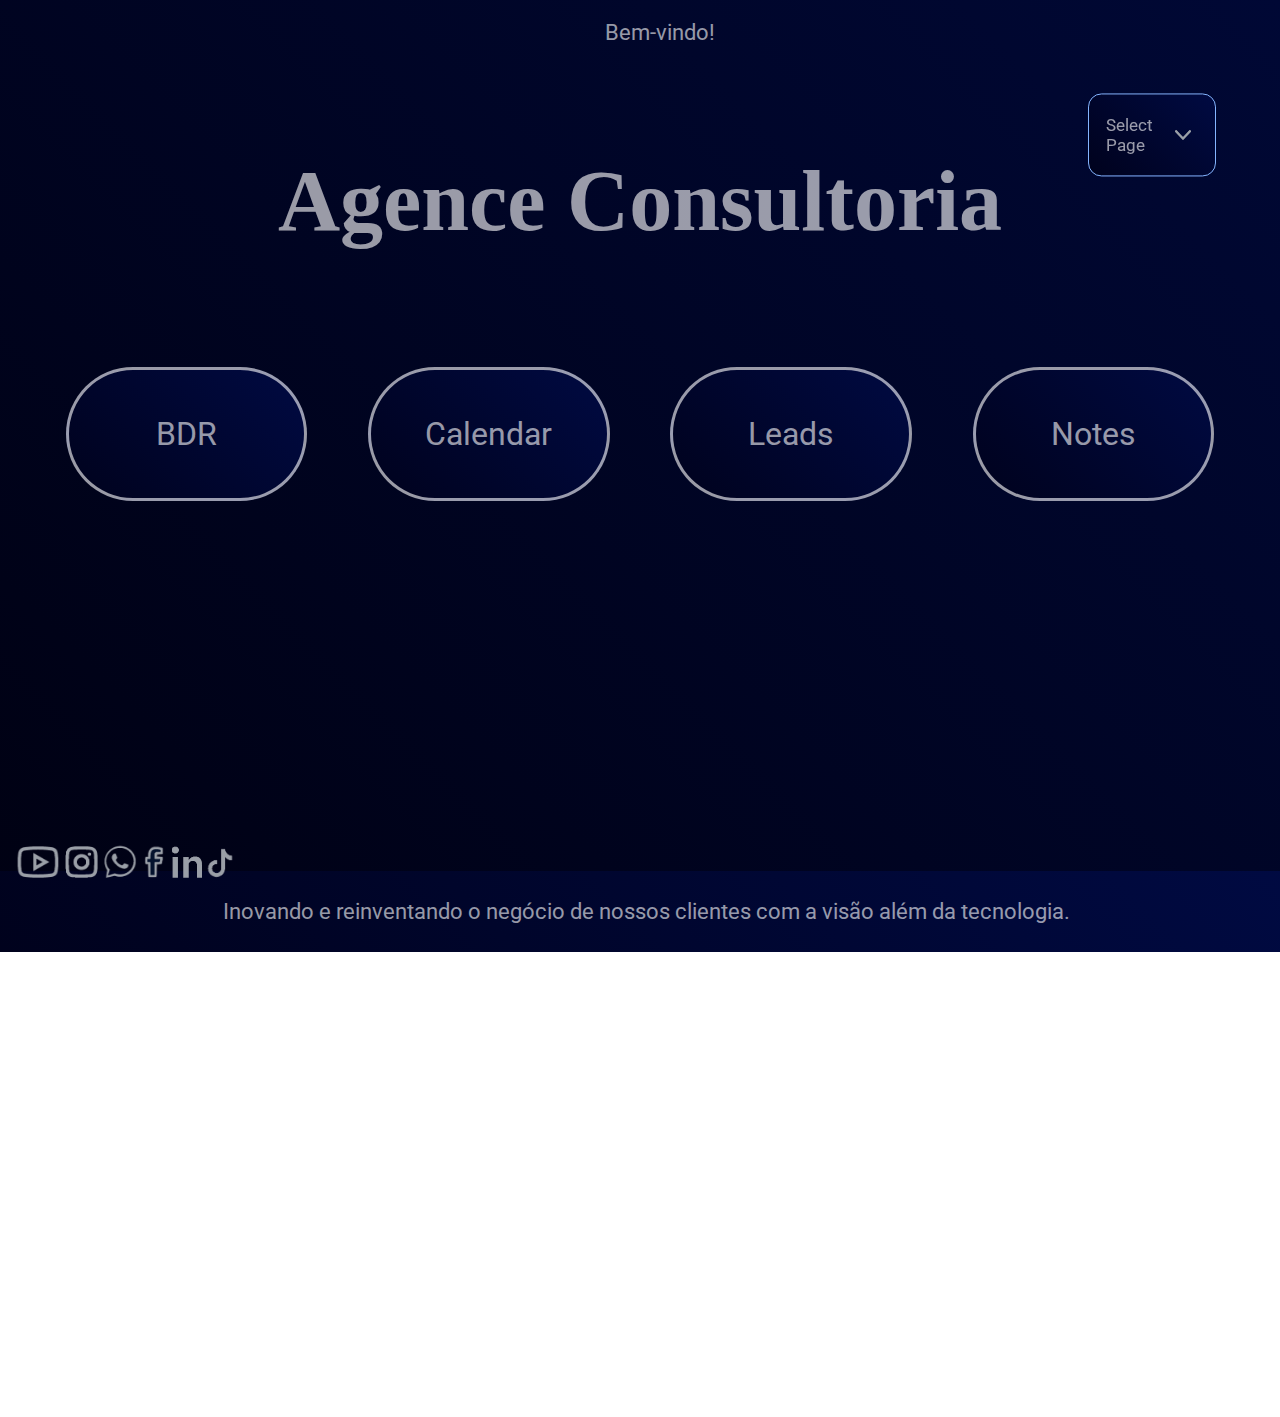
<file: index.html>
<!DOCTYPE html>
<html lang="pt-br">

<head>
    <meta charset="UTF-8">
    <meta name="viewport" content="width=device-width, initial-scale=1.0">
    <link rel="icon" type="image/png" href="images/tools2.png">
    <title>Homepage - Agence Tools</title>
    <link rel="stylesheet" href="styles.css">
</head>

<body>

    <a href="https://www.instagram.com/ismaelllbatista/" target=blank> <img src="images/socialmedia/instagram.png"
            alt="Link para Instagram" class="instragram-btn"> </a>

    <a href="https://whatsa.me/+5548991994246" target="_blank"> <img src="images/socialmedia/whatsapp.png"
            alt="Link para Whatsapp" class="whatsapp-btn"> </a>

    <a href="https://www.facebook.com/profile.php?id=100081798843855" target="_blank"> <img
            src="images/socialmedia/facebook.png" alt="Link para Facebook" class="facebook-btn"> </a>

    <a href="https://www.youtube.com/channel/UCjT3dFmoWU3i79MBWEt8fNg" target="_blank"> <img
            src="images/socialmedia/youtube.png" alt="Link para Youtube" class="youtube-btn"> </a>


    <a href="https://www.linkedin.com/in/ismael-batista-252509174/" target="_blank"> <img
            src="images/socialmedia/linkedin.png" alt="Link para Linkedin" class="linkedin-btn"> </a>


    <a href="https://www.tiktok.com/@ismaelllbatista" target="_blank"> <img src="images/socialmedia/tiktok.png"
            alt="Link para Tiktok" class="tiktok-btn"> </a>


    <div class="top-bar">
        Bem-vindo!
    </div>

    <header class="header">
        <p> Agence Consultoria </p>
        <h1></h1>
    </header>

    <section class="info-div">
        <button id="LinkedinBtn" class="feature-btn">BDR</button>
        <button id="calendarBtn" class="feature-btn">Calendar</button>
        <button id="textFormatterBtn" class="feature-btn">Leads</button>
        <button id="notesBtn" class="feature-btn">Notes</button>
    </section>

    <div class="hero">
        <div class="selector">
            <div id="selectField">
                <p id="selectText">Select Page </p>
                <img src="images/arrow.png" id="arrowIcon">

            </div>
            <ul id="list" class="hide">
                <li class="options" data-url="outboundtext/index.html">AutoFormat Text</li>
                <li class="options" data-url="googleads/googleads.html">Google Ads</li>
                <li class="options" data-url="textospadrao/standard.html">Standard Answers</li>
            </ul>
        </div>
    </div>

    <footer class="footer">
        <p>Inovando e reinventando o negócio de nossos clientes com a visão além da tecnologia.</p>
    </footer>

    <script src="script.js"></script>
</body>

</html>
</file>
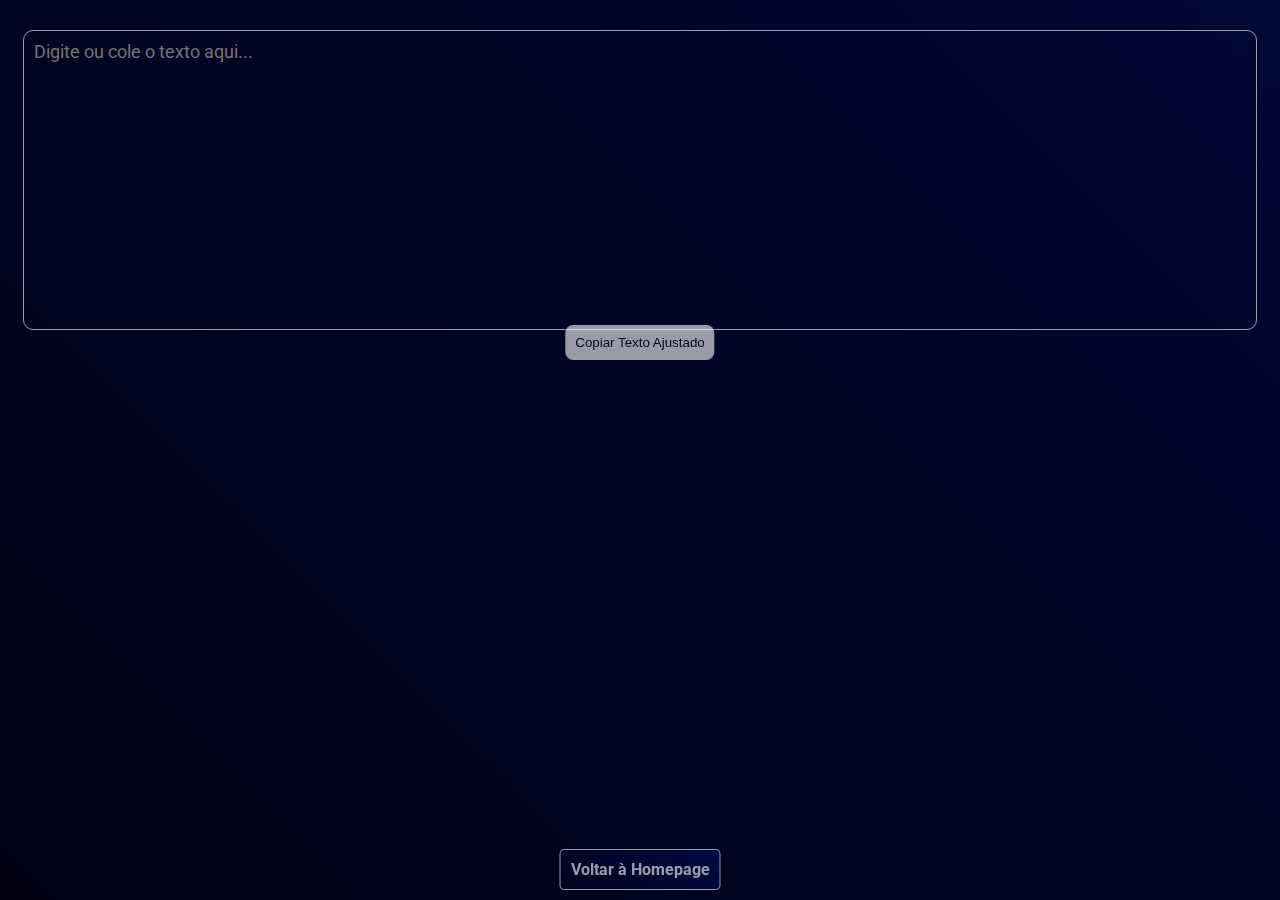
<file: autoformat/index.html>
<!DOCTYPE html>
<html lang="pt">

<head>
    <meta charset="UTF-8">
    <meta name="viewport" content="width=device-width, initial-scale=1.0">
    <title>Ajuste de Texto Automático</title>
    <link rel="icon" type="image/png" href="../images/text.png">
    <link rel="stylesheet" href="style.css">
</head>

<body>
    <!-- Botão para Voltar à Homepage, colocado no início para fácil posicionamento -->
    <a href="../index.html" class="btn-voltar">Voltar à Homepage</a>

    <textarea id="inputText" placeholder="Digite ou cole o texto aqui..."></textarea>
    <div id="adjustedText"></div>
    <button id="copyToClipboard">Copiar Texto Ajustado</button>

    <script src="script.js"></script>

</body>

</html>
</file>
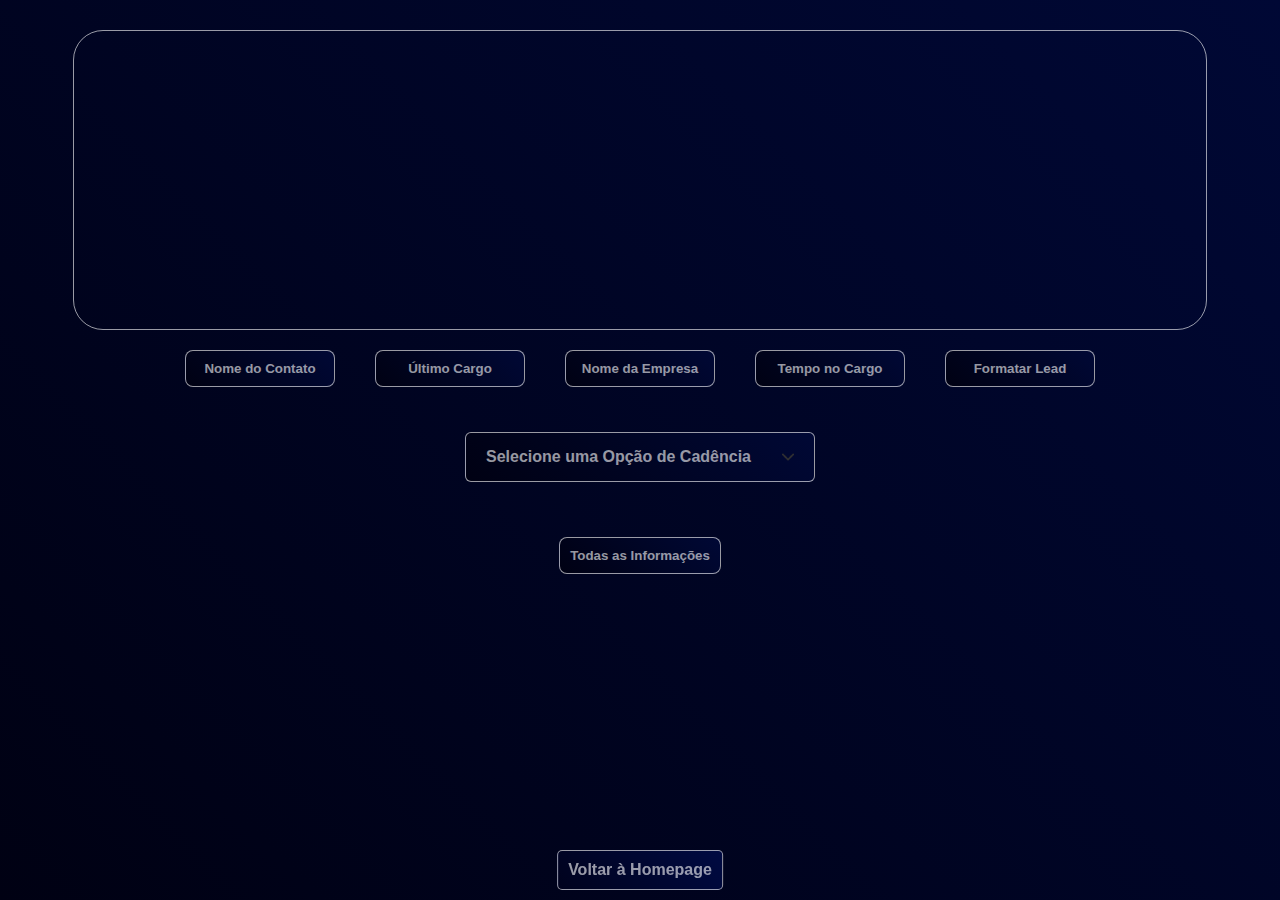
<file: bdr/index.html>
<!DOCTYPE html>
<html lang="pt-br">

<head>
    <meta charset="UTF-8">
    <title>BDR</title>
    <link rel="icon" type="image/png" href="../images/find_user.png">
    <link rel="stylesheet" href="style.css">
</head>

<body>

    <a href="../index.html" class="btn-voltar">Voltar à Homepage</a>

    <div id="conteudoPerfil">
        <textarea id="inputText" rows="20" cols="100"></textarea>
    </div>

    <div class="buttons-row">
        <button id="copiarNome" class="btn-adicionar">Nome do Contato</button>
        <button id="copiarCargo" class="btn-adicionar">Último Cargo</button>
        <button id="copiarEmpresa" class="btn-adicionar">Nome da Empresa</button>
        <button id="copiarDuracao" class="btn-adicionar">Tempo no Cargo</button>
        <button id="copiarLead" class="btn-adicionar">Formatar Lead</button>
    </div>

    <div class="hero">
        <div class="selector">
            <div id="selectField">
                <p id="selectText">Selecione uma Opção de Cadência</p>
                <img src="images/arrow.png" id="arrowIcon">
            </div>
            <ul id="list" class="hide">
                <li class="options">Carlos Flávio R&S</li>
                <li class="options">R&S</li>
                <li class="options">Lean</li>
                <li class="options">Fábrica</li>
                <li class="options">Outros</li>
            </ul>
        </div>
    </div>

    <div id="buttonsContainer" class="buttonsContainer hide">
        <div id="CFButtons" class="hide">
            <button id="copiarTextoRSConexaoCF">Conexão CF RS</button>
            <button id="copiarTextoRSCF1">E-mail 1 CF</button>
            <button id="copiarTextoRSCF2">E-mail 2 CF</button>
            <button id="copiarPedidoReuniaoRSCF">Pedido de Reunião CF</button>
            <button id="copiarFollowUp1RSCF">Follow Up 1 CF</button>
            <button id="copiarFollowUp2RSCF">Follow Up 2 CF</button>
        </div>
        <div id="RSButtons" class="hide">
            <button id="copiarTextoRSConexao">Conexão RS</button>
            <button id="copiarTextoRS1">E-mail 1</button>
            <button id="copiarTextoRS2">E-mail 2</button>
            <button id="copiarPedidoReuniaoRS">Pedido de Reunião</button>
            <button id="copiarFollowUp1RS">Follow Up 1</button>
            <button id="copiarFollowUp2RS">Follow Up 2</button>
        </div>
        <div id="LeanButtons" class="hide">
            <button id="copiarTextoLeanConexao">Conexão Lean</button>
            <button id="copiarTextoLean1">E-mail 1</button>
            <button id="copiarTextoLean2">E-mail 2</button>
            <button id="copiarPedidoReuniaoLean">Pedido de Reunião</button>
            <button id="copiarFollowUp1Lean">Follow Up 1</button>
            <button id="copiarFollowUp2Lean">Follow Up 2</button>
        </div>
        <div id="FabricaButtons" class="hide">
            <button id="copiarTextoFabricaConexao">Conexão Fábrica</button>
            <button id="copiarTextoFabrica1">E-mail 1</button>
            <button id="copiarTextoFabrica2">E-mail 2</button>
            <button id="copiarPedidoReuniaoFabrica">Pedido de Reunião</button>
            <button id="copiarFollowUp1">Follow Up 1</button>
            <button id="copiarFollowUp2">Follow Up 2</button>
        </div>
        <div id="OtherButtons" class="hide">
            <button id="copiarConfirmaçãoDeReunião">Confirmação De Reunião</button>
            <button id="copiarTextoPediuPortfólio">Pediu nosso Portfólio</button>
            <button id="copiarTextoMaterialApresentação">Material Apresentação</button>
            <button id="copiarTextoConectouPessoaAderente">Conectou Pessoa Aderente</button>
            <button id="copiarTextoSemInteresse">Sem Interesse</button>
            <button id="copiarComoPegaramMeuEmail">Como conseguiram meu E-mail?</button>
        </div>
    </div>

    <div class="container-botao">
        <button id="copiarTudo" class="btn-adicionar">Todas as Informações</button>
    </div>

    <div id="resultados">
        <p id="nomeContato"></p>
        <p id="ultimoCargo"></p>
        <p id="ultimaEmpresa"></p>
        <p id="duracaoExperiencia"></p>
    </div>


    <script src="script.js"></script>
</body>

</html>
</file>
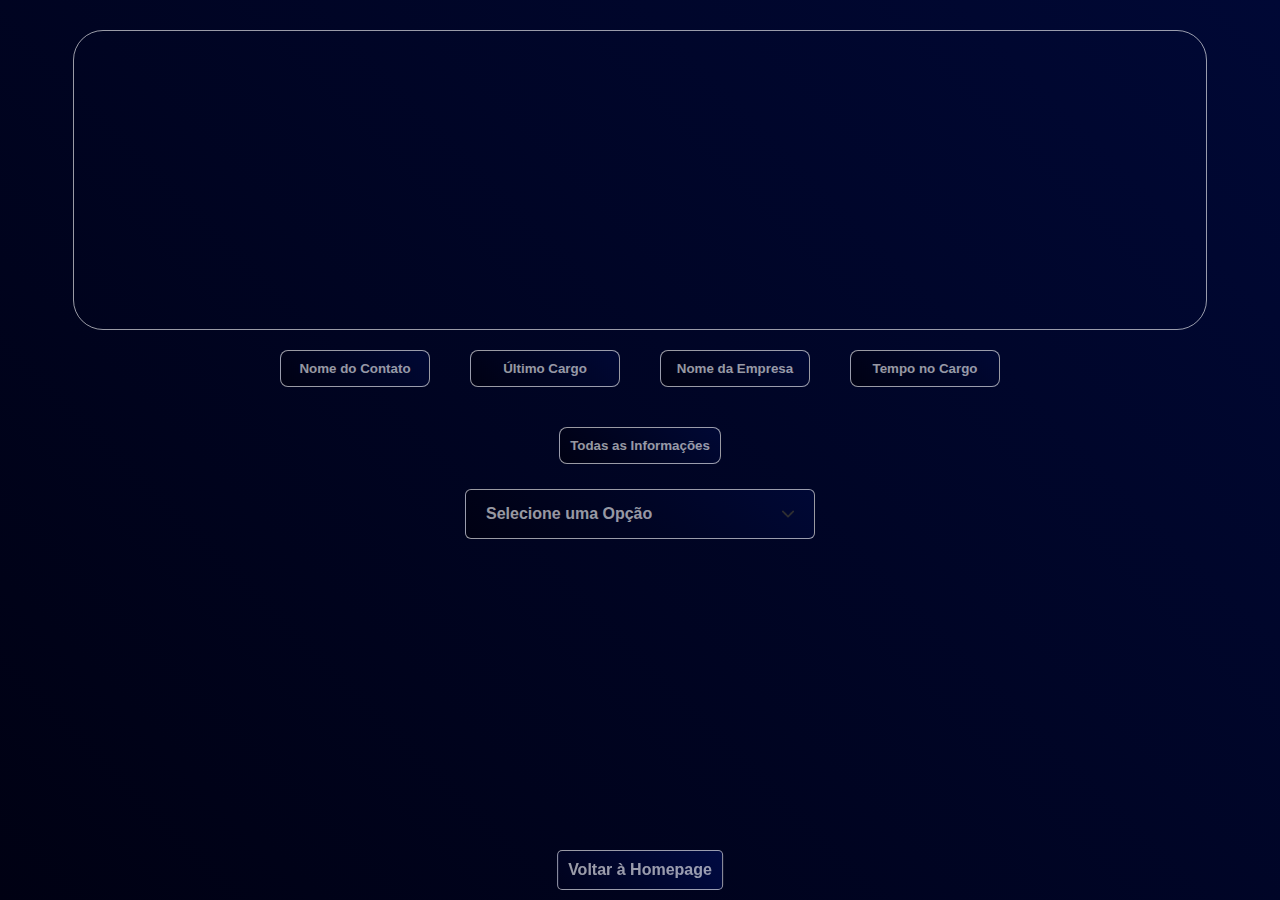
<file: linkedin/index.html>
<!DOCTYPE html>
<html lang="pt-br">

<head>
    <meta charset="UTF-8">
    <title>BDR</title>
    <link rel="icon" type="image/png" href="../images/find_user.png">
    <link rel="stylesheet" href="style.css">
</head>

<body>

    <a href="../index.html" class="btn-voltar">Voltar à Homepage</a>

    <div id="conteudoPerfil">
        <textarea id="inputText" rows="20" cols="100"></textarea>
    </div>

    <div class="buttons-row">
        <button id="copiarNome" class="btn-adicionar">Nome do Contato</button>
        <button id="copiarCargo" class="btn-adicionar">Último Cargo</button>
        <button id="copiarEmpresa" class="btn-adicionar">Nome da Empresa</button>
        <button id="copiarDuracao" class="btn-adicionar">Tempo no Cargo</button>
    </div>

    <div class="container-botao">
        <button id="copiarTudo" class="btn-adicionar">Todas as Informações</button>
    </div>

    <div id="resultados">
        <p id="nomeContato"></p>
        <p id="ultimoCargo"></p>
        <p id="ultimaEmpresa"></p>
        <p id="duracaoExperiencia"></p>
    </div>

    <div class="hero">
        <div class="selector">
            <div id="selectField">
                <p id="selectText">Selecione uma Opção</p>
                <img src="images/arrow.png" id="arrowIcon">
            </div>
            <ul id="list" class="hide">
                <li class="options">R&S</li>
                <li class="options">Lean</li>
                <li class="options">Fábrica</li>
            </ul>
        </div>
        <div id="buttonsContainer" class="buttonsContainer hide">
            <div id="RSButtons" class="hide">
                <button id="copiarTextoRSConexao">Conexão RS</button>
                <button id="copiarTextoRS1">E-mail 1</button>
                <button id="copiarTextoRS2">E-mail 2</button>
                <button id="copiarPedidoReuniaoRS">Pedido de Reunião</button>
                <button id="copiarFollowUp1RS">Follow Up 1</button>
                <button id="copiarFollowUp2RS">Follow Up 2</button>
            </div>
            <div id="LeanButtons" class="hide">
                <button id="copiarTextoLeanConexao">Conexão Lean</button>
                <button id="copiarTextoLean1">E-mail 1</button>
                <button id="copiarTextoLean2">E-mail 2</button>
                <button id="copiarPedidoReuniaoLean">Pedido de Reunião</button>
                <button id="copiarFollowUp1Lean">Follow Up 1</button>
                <button id="copiarFollowUp2Lean">Follow Up 2</button>
            </div>
            <div id="FabricaButtons" class="hide">
                <button id="copiarTextoFabricaConexao">Conexão Fábrica</button>
                <button id="copiarTextoFabrica1">E-mail 1</button>
                <button id="copiarTextoFabrica2">E-mail 2</button>
                <button id="copiarPedidoReuniaoFabrica">Pedido de Reunião</button>
                <button id="copiarFollowUp1">Follow Up 1</button>
                <button id="copiarFollowUp2">Follow Up 2</button>

            </div>
        </div>
    </div>

    <script src="script.js"></script>
</body>

</html>
</file>
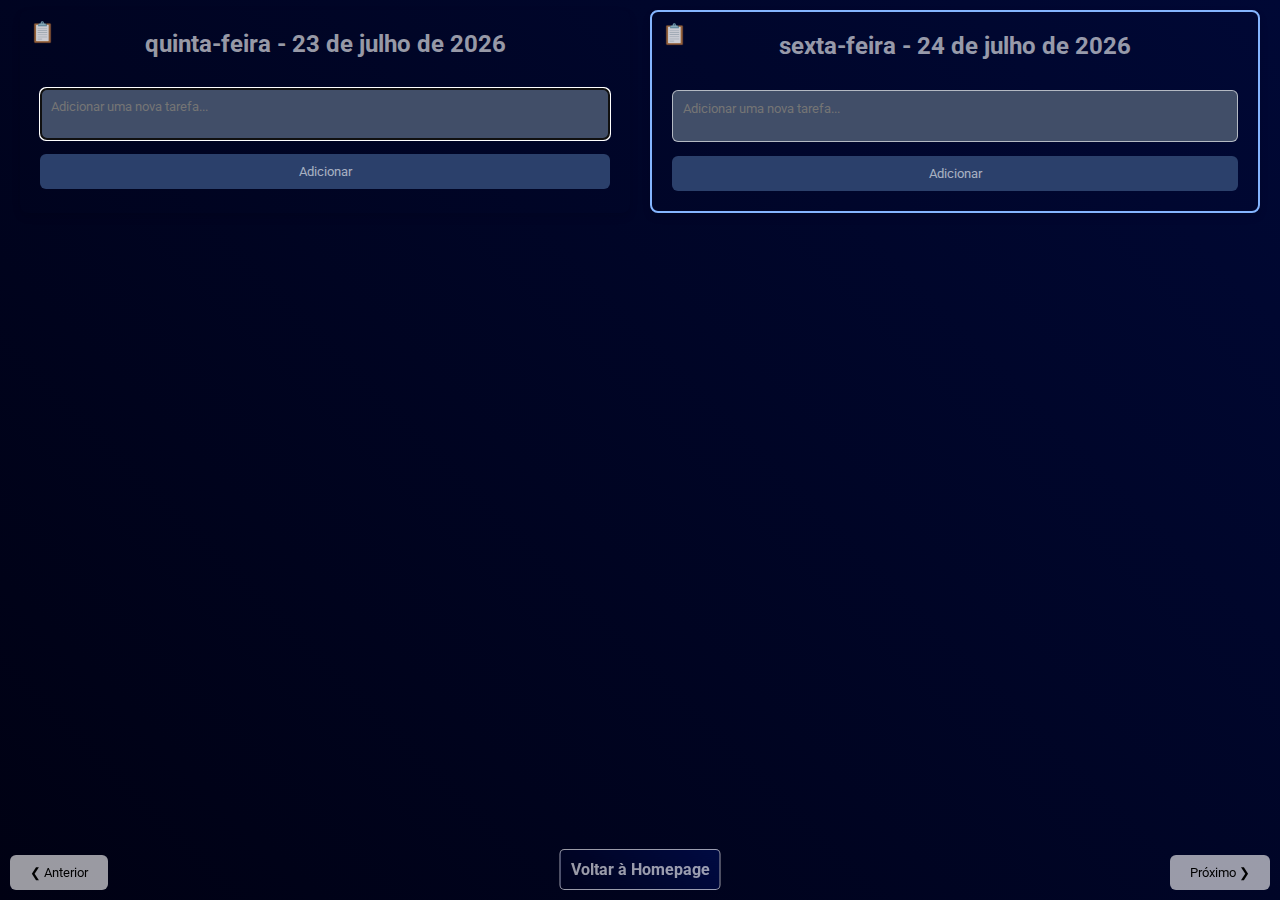
<file: calendar/calendario.html>
<!DOCTYPE html>
<html lang="pt-BR">

<head>
    <meta charset="UTF-8">
    <meta name="viewport" content="width=device-width, initial-scale=1.0">
    <title>Calendar</title>
    <link rel="icon" type="image/png" href="../images/calendar.png">
    <link rel="stylesheet" href="calendar.css">
    <script src="calendar.js" defer></script>
    <script src="drag-and-drop.js" defer></script>
</head>

<body>

    <!-- Botão para Voltar à Homepage, colocado no início para fácil posicionamento -->
    <a href="../index.html" class="btn-voltar">Voltar à Homepage</a>

    <div class="container">
        <!-- Estrutura do calendário -->
        <div id="calendario">
            <!-- Dia anterior -->
            <div class="dia" id="dia-anterior">
                <h2 id="data-anterior">Data Anterior</h2>
                <ul id="tarefas-anterior"></ul>
                <textarea id="entrada-anterior" placeholder="Adicionar uma nova tarefa..."></textarea>
                <button class="btn-adicionar" onclick="adicionarTarefa('anterior')">Adicionar</button>
            </div>
            <!-- Dia atual -->
            <div class="dia" id="dia-atual">
                <h2 id="data-atual">Data Atual</h2>
                <ul id="tarefas-atual"></ul>
                <textarea id="entrada-atual" placeholder="Adicionar uma nova tarefa..."></textarea>
                <button class="btn-adicionar" onclick="adicionarTarefa('atual')">Adicionar</button>
            </div>
        </div>


        <!-- Botões de navegação -->
        <button class="btn-navegacao" id="btn-anterior" onclick="navegar('anterior')">&#10094; Anterior</button>
        <button class="btn-navegacao" id="btn-proximo" onclick="navegar('proximo')">Próximo &#10095;</button>
    </div>
</body>

</html>
</file>
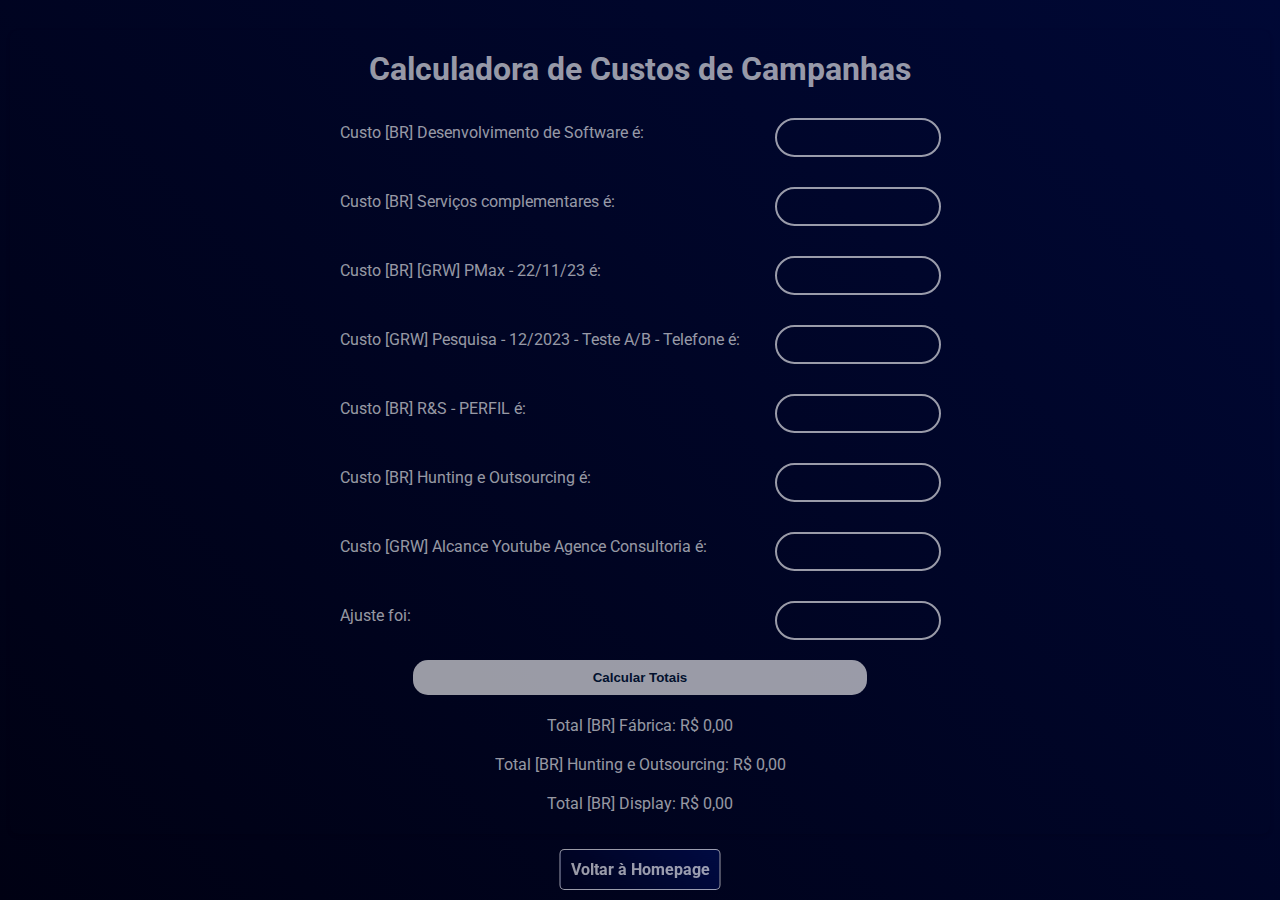
<file: googleads/googleads.html>
<!DOCTYPE html>
<html lang="pt">

<head>
    <meta charset="UTF-8">
    <title>Google Ads</title>
    <link rel="icon" type="image/png" href="../images/googleads.png">
    <link rel="stylesheet" href="style.css">
</head>

<body>

    <!-- Botão para Voltar à Homepage, colocado no início para fácil posicionamento -->
    <a href="../index.html" class="btn-voltar">Voltar à Homepage</a>

    <div class="container">
        <a href="https://docs.google.com/spreadsheets/d/1gtAfosi0rEHigy7fndS-m1ol2J6jogjL8iwak3apKKk/edit?usp=sharing"
            target="_blank" style="text-decoration: none; color: inherit;">
            <h1>Calculadora de Custos de Campanhas</h1>
        </a>
        <form id="form-custos">
            <!-- Campos de entrada -->
            <div class="input-group">
                <label for="BRSoftware">Custo [BR] Desenvolvimento de Software é:</label>
                <input type="text" id="BRSoftware">
            </div>
            <div class="input-group">
                <label for="BRComplementares">Custo [BR] Serviços complementares é:</label>
                <input type="text" id="BRComplementares">
            </div>
            <div class="input-group">
                <label for="BRPMax">Custo [BR] [GRW] PMax - 22/11/23 é:</label>
                <input type="text" id="BRPMax">
            </div>
            <div class="input-group">
                <label for="BRTelefone">Custo [GRW] Pesquisa - 12/2023 - Teste A/B - Telefone é:</label>
                <input type="text" id="BRTelefone">
            </div>
            <div class="input-group">
                <label for="BRRS">Custo [BR] R&S - PERFIL é:</label>
                <input type="text" id="BRRS">
            </div>
            <div class="input-group">
                <label for="BRHuntingOutsourcing">Custo [BR] Hunting e Outsourcing é:</label>
                <input type="text" id="BRHuntingOutsourcing">
            </div>
            <div class="input-group">
                <label for="BRAlcance">Custo [GRW] Alcance Youtube Agence Consultoria é:</label>
                <input type="text" id="BRAlcance">
            </div>
            <div class="input-group">
                <label for="Ajuste">Ajuste foi:</label>
                <input type="text" id="Ajuste">
            </div>
            <div class="botao-centralizado">
                <button type="button" onclick="calcularTotais()">Calcular Totais</button>
            </div>
        </form>
        <div id="resultados">
            <!-- Os resultados serão exibidos aqui -->
        </div>
    </div>
    <script src="script.js"></script>
</body>

</html>
</file>
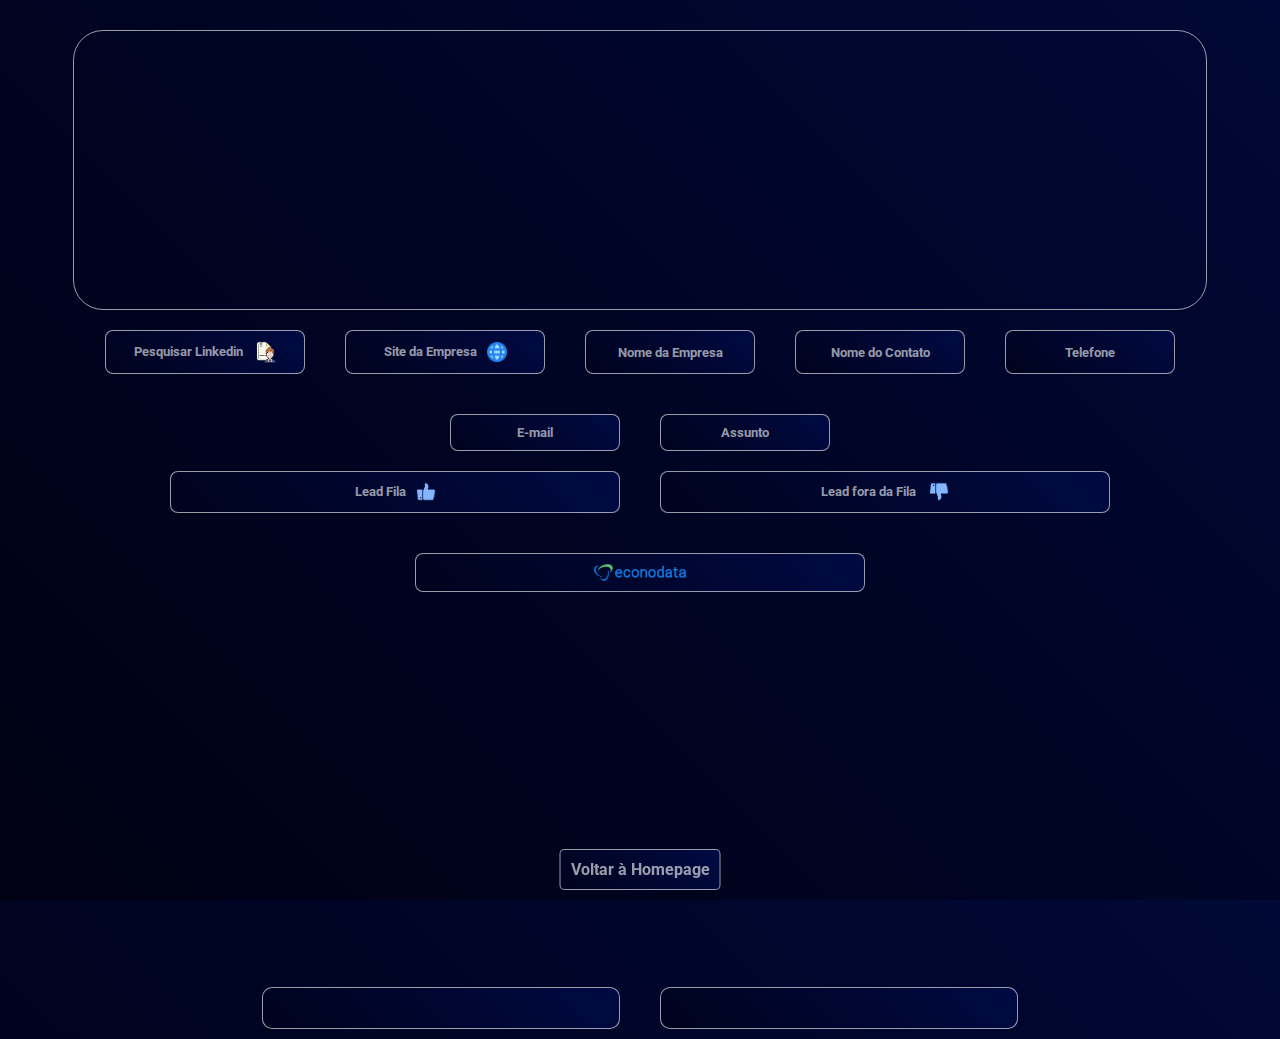
<file: leads/leads.html>
<!DOCTYPE html>
<html lang="pt-br">

<head>
    <meta charset="UTF-8">
    <title>Formatador de Leads</title>
    <link rel="icon" type="image/png" href="../images/client.png">
    <link rel="stylesheet" href="leads.css">
</head>

<body>
    <!-- Botão para Voltar à Homepage, colocado no início para fácil posicionamento -->
    <a href="../index.html" class="btn-voltar">Voltar à Homepage</a>

    <div class="container">
        <textarea id="inputText" class="textarea"></textarea>

        <div class="buttons-row">
            <button class="btn-adicionar2" onclick="PesquisarLinkedin()">Pesquisar Linkedin <img
                    src="../images/linkedin-profile.png" id="thumbs-up"></button>
            <button class="btn-adicionar2" onclick="SiteDaEmpresa()">Site da Empresa<img src="../images/web.png"
                    id="thumbs-up"></button>
            <button class="btn-adicionar" onclick="formatarEmpresa()">Nome da Empresa</button>
            <button class="btn-adicionar" onclick="formatarNome()">Nome do Contato</button>
            <button class="btn-adicionar" onclick="formatarTelefone()">Telefone</button>
            <button class="btn-adicionar" onclick="formatarEmail()">E-mail</button>
            <button class="btn-adicionar" onclick="formatarAssunto()">Assunto</button>

        </div>



        <div class="buttons-row">
            <button onclick="copiarTexto()" class="btn-adicionar3">Lead Fila<img src="../images/thumbs-up.png"
                    id="thumbs-up"></button>

            <button id="copiarTextoEspecial" class="btn-adicionar3">Lead fora da Fila <img
                    src="../images/thumbs-down.png" id="thumbs-down"></button>

            <button onclick="copiarInformacoesAdicionais()" class="btn-adicionar3"><img src="../images/econodata.png"
                    id="econodata"></button>

        </div>

        <!-- Container Principal para Informações Automáticas e Adicionais Lado a Lado -->
        <div class="info-principal">
            <div class="containerLeadAutomatico">
                <div id="resultado" class="resultado"></div>

            </div>


            <!-- Seção para Informações Adicionais -->
            <div class="info-adicional">
                <div id="informacoesAdicionais" class="containerLeadAutomatico">
                    <!-- Conteúdo das Informações Adicionais será inserido aqui -->
                </div>

            </div>
        </div>


        <!-- Container para Interesse e Origem do Lead -->
        <div class="info-container-duplo">
            <div id="interesseLead" class="info-div2"></div>
            <div id="origemLead" class="info-div2"></div>
        </div>
    </div>

    <script src="leads.js"></script>
</body>

</html>
</file>
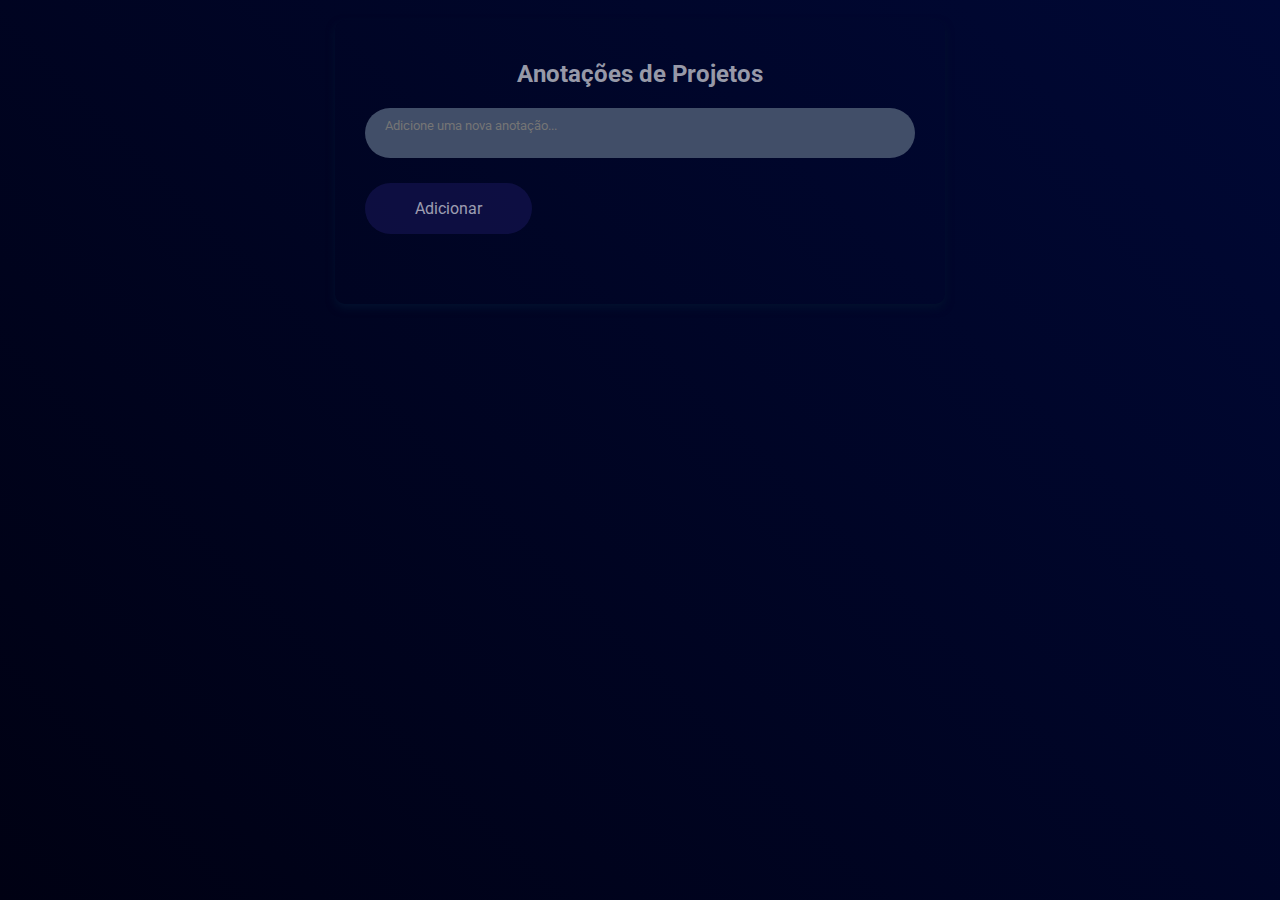
<file: notes/anotacoes-projetos.html>
<!DOCTYPE html>
<html lang="pt-BR">

<head>
    <meta charset="UTF-8">
    <meta name="viewport" content="width=device-width, initial-scale=1.0">
    <title>Anotações dos Projetos</title>
    <link rel="stylesheet" href="../calendar/calendar.css">
    <link rel="stylesheet" href="todo-list.css">
    <link rel="stylesheet" href="anotacoes-projetos.css"> <!-- Este deve ser o último -->
</head>

<body>

    <div class="bloco" id="anotacoes-projetos">
        <h2>Anotações de Projetos</h2> <textarea id="nova-anotacao"
            placeholder="Adicione uma nova anotação..."></textarea> <button
            id="btn-adicionar-anotacao">Adicionar</button>
        <ul id="lista-anotacoes"> <!-- Anotações dos projetos serão adicionadas aqui --> </ul>
    </div>
    <script src="anotacoes-projetos.js"></script>
</body>

</html>
</file>
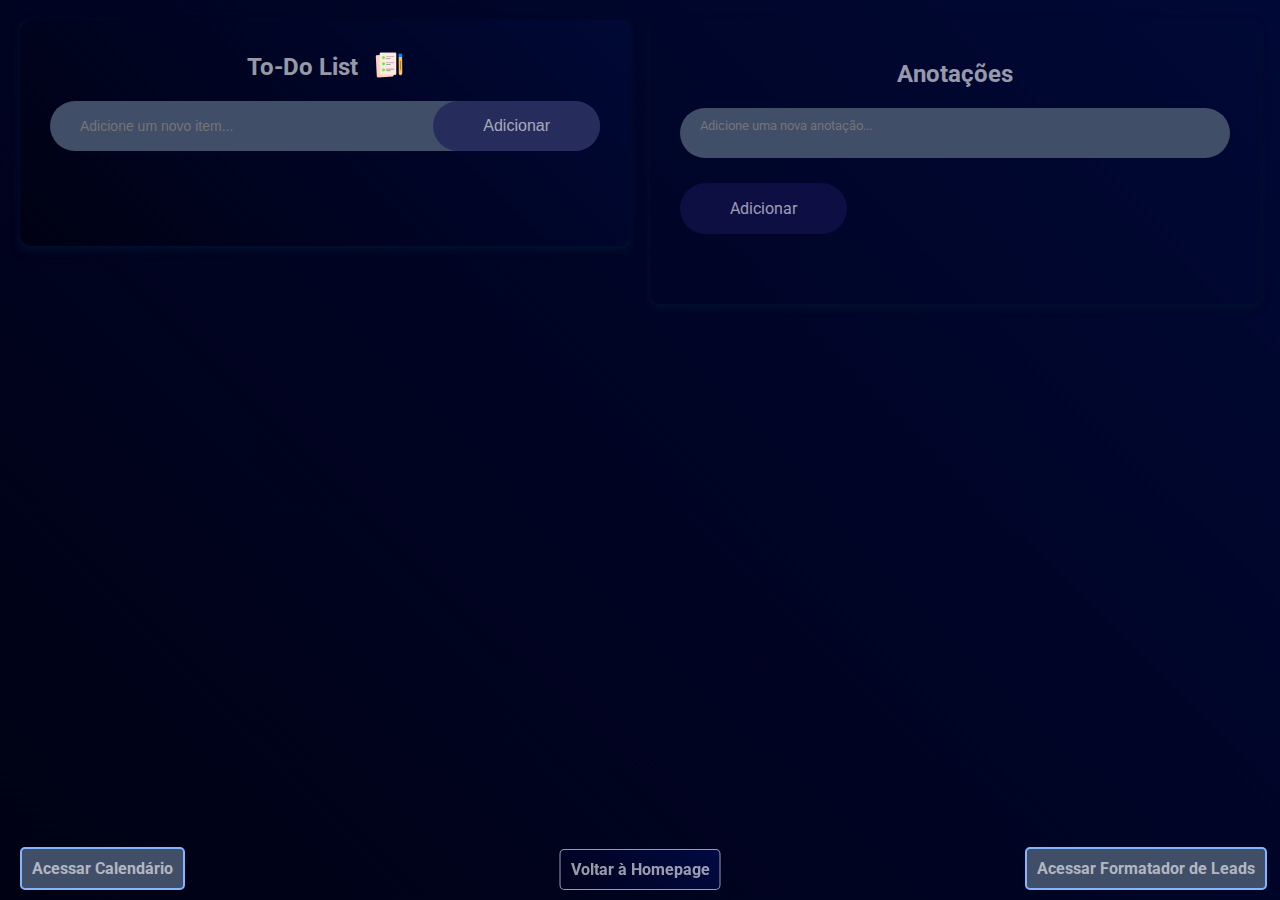
<file: notes/notes.html>
<!DOCTYPE html>
<html lang="pt-BR">

<head>
    <meta charset="UTF-8">
    <meta name="viewport" content="width=device-width, initial-scale=1.0">
    <title>Notes</title>
    <link rel="icon" type="image/png" href="../images/notes.png">
    <link rel="stylesheet" href="../calendar/calendar.css"> <!-- Referência ao CSS do To-Do List -->
    <link rel="stylesheet" href="todo-list.css">
    <link rel="stylesheet" href="anotacoes-projetos.css">
</head>

<body>

    <!-- Botão para Voltar à Homepage, colocado no início para fácil posicionamento -->
    <a href="../index.html" class="btn-voltar">Voltar à Homepage</a>

    <div class="container">
        <!-- Botão para o Calendário -->
        <div class="btn-calendario-container">
            <a href="../calendar/calendario.html" class="btn-calendario">Acessar Calendário</a>
        </div>
    </div>

    <!-- Blocos para To-Do List e Anotações dos Projetos -->
    <div id="conteudo-principal" style="display: flex; width: 100%; justify-content: space-between;">
        <!-- Novo Bloco To-Do List -->
        <div class="bloco" id="todo-list">
            <div class="todo-app">
                <h2>To-Do List <img src="../images/icon.png"></h2>
                <div class="row">
                    <input type="text" id="input-box" placeholder="Adicione um novo item...">
                    <button onclick="addTask()">Adicionar</button>
                </div>
                <ul id="list-container">
                    <!-- Itens do To-Do List serão adicionados aqui -->
                </ul>
            </div>
        </div>

        <!-- Bloco Anotações dos Projetos -->
        <div class="bloco" id="anotacoes-projetos">
            <h2>Anotações</h2>
            <ul id="lista-anotacoes">
                <!-- Anotações dos projetos serão adicionadas aqui -->
            </ul>
            <textarea id="nova-anotacao" placeholder="Adicione uma nova anotação..."></textarea>
            <!-- Altere class para id na linha abaixo -->
            <button id="btn-adicionar" onclick="adicionarAnotacao()">Adicionar</button>
        </div>


        <!-- Botão para o Formatador de Leads -->
        <div class="btn-formatador-container">
            <a href="../formatador/formatador.html" class="btn-formatador">Acessar Formatador de Leads</a>
        </div>
    </div>


    <!-- Scripts -->
    <script src="../calendar/calendar.js"></script>
    <!-- Referência ao JavaScript do To-Do List -->
    <script src="todo-list.js"></script>
    <!-- Script para Anotações dos Projetos -->
    <script src="anotacoes-projetos.js"></script>
</body>

</html>
</file>
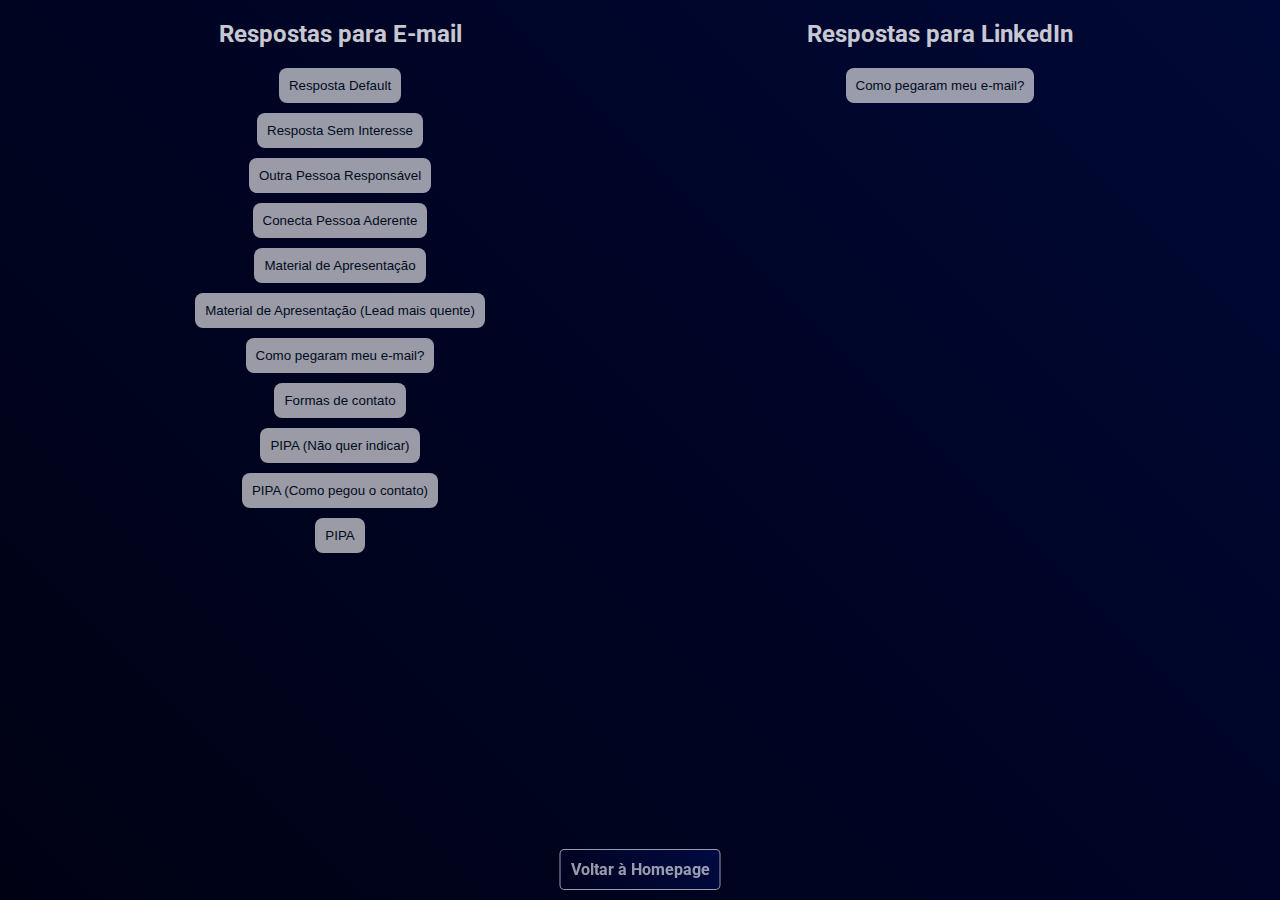
<file: textospadrao/standard.html>
<!DOCTYPE html>
<html lang="pt-br">

<head>
    <meta charset="UTF-8">
    <title>Standard Answers</title>
    <link rel="icon" type="image/png" href="../images/paste.png">
    <link rel="stylesheet" href="style.css">
</head>

<body>

    <!-- Botão para Voltar à Homepage, colocado no início para fácil posicionamento -->
    <a href="../index.html" class="btn-voltar">Voltar à Homepage</a>

    <div class="container">
        <div class="buttons-column" id="email-respostas">
            <h2>Respostas para E-mail</h2>
            <button class="btn-adicionar" onclick="carregarTexto('TextosE-mail/respostaDefault.txt')">Resposta
                Default</button>
            <button class="btn-adicionar" onclick="carregarTexto('TextosE-mail/respostaSemInteresse.txt')">Resposta Sem
                Interesse</button>
            <button class="btn-adicionar" onclick="carregarTexto('TextosE-mail/outraPessoaResponsavel.txt')">Outra
                Pessoa Responsável</button>
            <button class="btn-adicionar" onclick="carregarTexto('TextosE-mail/conectaPessoaAderente.txt')">Conecta
                Pessoa Aderente</button>
            <button class="btn-adicionar" onclick="carregarTexto('TextosE-mail/materialApresentacao.txt')">Material de
                Apresentação</button>
            <button class="btn-adicionar"
                onclick="carregarTexto('TextosE-mail/materialApresentacaoLeadQuente.txt')">Material
                de Apresentação (Lead mais quente)</button>
            <button class="btn-adicionar" onclick="carregarTexto('TextosE-mail/comoacharammeuemail.txt')">Como pegaram
                meu
                e-mail?</button>
            <button class="btn-adicionar" onclick="carregarTexto('TextosE-mail/formasdecontato.txt')">Formas de
                contato</button>
            <button class="btn-adicionar" onclick="carregarTexto('TextosE-mail/PIPA_nao_quer_indicar.txt')">PIPA (Não
                quer
                indicar)</button>
            <button class="btn-adicionar" onclick="carregarTexto('TextosE-mail/PIPA_como_pegou_meu_contato.txt')">PIPA
                (Como
                pegou o contato)</button>
            <button class="btn-adicionar" onclick="carregarTexto('TextosE-mail/PIPA.txt')">PIPA</button>
            <!-- Adicione mais botões conforme necessário para e-mail -->
        </div>

        <div class="buttons-column" id="linkedin-respostas">
            <h2>Respostas para LinkedIn</h2>
            <button class="btn-adicionar" onclick="carregarTexto('TextosE-mail/comoacharammeuemail.txt')">Como pegaram
                meu
                e-mail?</button>

            <!-- Adicione mais botões conforme necessário para LinkedIn -->
        </div>
        <div id="popUp" class="pop-up">Texto copiado com sucesso!</div>
    </div>
    <script src="script.js"></script>
</body>

</html>
</file>
<file: styles.css>
@import url('https://fonts.googleapis.com/css2?family=Open+Sans:wght@400;700&display=swap');
@import url('https://fonts.googleapis.com/css2?family=Roboto:wght@400;700&display=swap');

body,
html {
    margin: 0;
    padding: 0;
    font-family: 'Roboto', sans-serif;
    font-size: xx-large;
    background-color: #010c20;
    background: linear-gradient(45deg, #00021d, #000a42);
    background: linear-gradient(45deg, #000113, #000835);
    zoom: .82;

    color: #e0e0e0;
    width: 100%;
    /* Garante que o body ocupe toda a largura da viewport */
    height: 100%;
    /* Opcional: Garante que o body ocupe toda a altura da viewport */
}

.header {
    background-color: none;
    color: rgba(255, 255, 255, 0.605);
    padding: 0px 0px 0px;
    text-align: center;
    font-size: 4.0rem;
    font-family: Cambria, Cochin, Georgia, Times, 'Times New Roman', serif, sans-serif;
    font-weight: bold;
}

.header a {
    text-decoration: none;
    /* Remove o sublinhado do link */
    color: inherit;
    /* Faz a cor do texto do link herdar a cor do elemento pai, mantendo a cor padrão do parágrafo */
}

.header a:hover,
.header a:focus {
    text-decoration: none;
    /* Remove o sublinhado ao passar o mouse e ao focar */
    color: inherit;
    /* Mantém a cor do texto consistente mesmo em hover ou focus */
}


.info-div {
    display: flex;
    margin-top: 0;
    flex-direction: row;
    align-items: center;
    justify-content: center;
    gap: 90px;
    flex-wrap: wrap;
}


.feature-btn {
    background: linear-gradient(45deg, #00021d, #000a42);

    color: rgba(255, 255, 255, 0.605);
    border: none;
    padding: 20px 40px;
    font-size: 1.5rem;
    border-radius: 120px;
    height: 200px;
    width: calc((80% - 300px) / 3.4);
    cursor: pointer;
    transition: background-color 0.3s;
    font-family: 'Roboto', sans-serif;
    border: 5px solid rgba(255, 255, 255, 0.605);
}

.feature-btn:hover {
    background: linear-gradient(45deg, #00043a, #001170);
}

.footer {
    background-color: #02112e;
    background: linear-gradient(45deg, #00021d, #000a42);

    color: rgba(255, 255, 255, 0.605);
    text-align: center;
    padding: 10px;
    width: 100%;
    position: relative;
    margin-top: 550px;
    font-family: 'Roboto', sans-serif;
    z-index: 0;
    /* Um valor negativo coloca o elemento atrás de outros com z-index padrão (0) ou positivo */

}

@media (max-width: 768px) {
    .feature-btn {
        width: calc(100% - 20px);
        /* Ajuste para ocupar quase toda a largura, considerando o padding */
        margin: 10px;
        /* Adiciona um pouco de margem para não tocar as bordas */
    }

    .info-div {
        gap: 20px;
        /* Reduz o gap em telas menores */
    }
}

.top-bar {
    background: none;
    color: rgba(255, 255, 255, 0.605);
    text-align: center;
    padding: 30px;
    width: 100%;
    font-family: 'Roboto', sans-serif;
}

.image-overlay-container {
    position: fixed;
    top: 0;
    right: 1;
    z-index: 1000;
    width: auto;
    height: auto;
}

.overlay-image {
    opacity: 0.7;
    max-width: 400px;
    height: auto;
    border-radius: 20px;
}

.image-overlay-container-right {
    position: fixed;
    bottom: 0;
    right: 0;
    z-index: 1000;
    width: auto;
    height: auto;
}

.overlay-image-right {
    opacity: 0.7;
    max-width: 400px;
    height: auto;
    border-radius: 20px;
}




.hero {
    position: relative;
    /* Essencial para o posicionamento absoluto dos filhos */
    width: 100%;
    height: 0vh;
    /* Ajuste a altura conforme necessário */
    background-color: #031e50;
    background: linear-gradient(45deg, #00021d, #000a42);

    color: rgba(255, 255, 255, 0.605);
    font-family: 'Roboto', sans-serif;
    border: none;
    padding: 0;
    /* Remove o padding para permitir o alinhamento à borda */
    margin: 0;
    /* Garante que não haja margem externa */
}

.selector {
    position: fixed;
    /* Usado para posicionar em relação à viewport */
    top: 15%;
    left: 90%;
    transform: translate(-50%, -50%);
    /* Ajusta o elemento para o centro exato */
    /* Ajustes específicos do .selector aqui */
}

#selectField {
    display: flex;
    align-items: center;
    justify-content: center;
    background-color: #031e50;
    background: linear-gradient(45deg, #00021d, #000a42);

    color: rgba(255, 255, 255, 0.605);
    border: 2px solid #84b5ff;
    /* Ajuste na borda para ser mais sutil */
    border-radius: 20px;
    /* Ajuste para um arredondamento mais sutil */
    padding: 5px 25px;
    /* Redução do padding para diminuir o tamanho */
    font-size: 0.8rem;
    /* Ajuste no tamanho da fonte */
    cursor: pointer;
    transition: background-color 0.3s;
}

#selectField:hover {
    background: linear-gradient(45deg, #00043a, #001170);
}


#selectField img {
    width: 25px;
    padding: 10px;

    /* Mantém o tamanho da imagem */
    transition: transform 0.5s;
}

#list {
    position: absolute;
    top: 100%;
    /* Posiciona logo abaixo do #selectField */
    left: 50%;
    /* Inicia no centro do #selectField */
    transform: translateX(-50%);
    /* Centraliza o #list em relação ao seu ponto de início */
    min-width: 300px;
    /* Define uma largura mínima para garantir que o conteúdo caiba */
    width: auto;
    /* Mantém a largura ajustável conforme o conteúdo */
    max-width: 90%;
    /* Evita que o #list fique demasiadamente largo em telas grandes */
    background: #031e50;
    background: linear-gradient(45deg, #00021d, #000a42);

    border-radius: 6px;
    overflow: hidden;
    box-shadow: 0 8px 16px rgba(0, 0, 0, 0.2);
    border: 2px solid #84b5ff;
    /* Ajuste na borda para ser mais sutil */
    border-radius: 20px;
    /* Ajuste para um arredondamento mais sutil */
    padding: 5px 10px;
    /* Redução do padding para diminuir o tamanho */
    font-size: 0.8rem;
    /* Ajuste no tamanho da fonte */
    cursor: pointer;
    transition: background-color 0.3s;
}

.options {
    display: flex;
    /* Torna o .options um contêiner flexível */
    align-items: center;
    /* Centraliza o conteúdo verticalmente */
    justify-content: center;
    /* Centraliza o conteúdo horizontalmente */
    padding: 10px 15px;
    list-style: none;
    cursor: pointer;
    text-align: center;
    /* Isso pode ser mantido para garantir a centralização de texto em navegadores mais antigos */
    width: 100%;
    /* Garante que o .options ocupe toda a largura do #list */
}

.options:hover {
    background: rgba(255, 255, 255, 0.605);
}

.hide {
    display: none;
}

.rotate {
    transform: rotate(180deg);
}


.youtube-btn {
    position: fixed;
    display: flex;
    left: 1%;
    top: 93%;
    width: auto;
    height: 75px;
    z-index: 1;

}

.instragram-btn {
    position: fixed;
    display: flex;
    left: 4.4%;
    top: 93%;
    width: auto;
    height: 75px;
    z-index: 1;

}

.whatsapp-btn {
    position: fixed;
    display: flex;
    left: 7.4%;
    top: 93%;
    width: auto;
    height: 75px;
    z-index: 1;

}



.facebook-btn {
    position: fixed;
    display: flex;
    left: 10.1%;
    top: 93%;
    width: auto;
    height: 75px;
    z-index: 1;

}



.linkedin-btn {
    position: fixed;
    display: flex;
    left: 12.6%;
    top: 93%;
    width: auto;
    height: 75px;
    z-index: 2;

}


.tiktok-btn {
    position: fixed;
    display: flex;
    left: 15.2%;
    top: 93.1%;
    width: auto;
    height: 75px;
    z-index: 2;

}
</file>
<file: autoformat/style.css>
@import url('https://fonts.googleapis.com/css2?family=Open+Sans:wght@400;700&display=swap');
@import url('https://fonts.googleapis.com/css2?family=Roboto:wght@400;700&display=swap');

* {
    margin: 0;
    padding: 0;
    box-sizing: border-box;

}

html {
    font-size: 16px;
    zoom: 1;
    font-family: 'Roboto', sans-serif;
}

body {
    font-family: 'Roboto', sans-serif;
    background: linear-gradient(45deg, #000113, #000835);
    color: rgba(255, 255, 255, 0.605);
    padding: 10px;
    display: flex;
    flex-direction: column;
    align-items: center;
    /* Centraliza horizontalmente os elementos filhos */
    min-height: 100vh;
    /* Garante que o body ocupe a altura total da tela */
}

textarea,
#adjustedText {
    font-family: 'Roboto', sans-serif;

    background-color: transparent;
    font-size: large;
    color: rgba(255, 255, 255, 0.605);
    width: 98%;
    padding: 10px;
    margin: 20px auto;
    /* Centraliza horizontalmente */
    border: 1px solid rgba(255, 255, 255, 0.605);
    border-radius: 10px;
    resize: none;
    height: 300px;
}

#adjustedText {
    white-space: pre-wrap;
    /* Mantém a formatação de quebra de linha e espaços */
    background-color: transparent;
    border: 1px solid transparent;
    min-height: 200px;
}

button {
    position: fixed;
    bottom: 10px;
    z-index: 1000;
    left: 50%;
    bottom: 60%;
    transform: translateX(-50%);
    padding: 10px;
    background-color: rgba(255, 255, 255, 0.605);
    color: #010c20;
    border: none;
    border-radius: 8px;
    cursor: pointer;
    transition: background-color 0.3s ease;
}

button:hover {
    background-color: #84b5ff;
}


/* Estilo para o botão de Voltar à Homepage */
.btn-voltar {
    position: fixed;
    bottom: 10px;
    z-index: 1000;
    left: 50%;
    /* Ajustado para 50% para iniciar o posicionamento do centro */
    transform: translateX(-50%);
    /* Desloca o botão para a esquerda pela metade de sua largura */
    padding: 10px;
    background: linear-gradient(45deg, #00021d, #000a42);
    color: rgba(255, 255, 255, 0.605);
    border: 1px solid rgba(255, 255, 255, 0.605);
    border-radius: 5px;
    cursor: pointer;
    transition: background-color 0.3s ease;
    text-decoration: none;
    font-weight: bold;
    /* Adiciona negrito ao texto */
    display: inline-block;
    /* Alterado de 'center' para 'inline-block', já que 'center' não é um valor válido para 'display' */
}

.btn-voltar:hover {
    background: linear-gradient(45deg, #00043a, #001170);
}

.pop-up {
    position: fixed;
    bottom: 10px;
    left: 10%;
    transform: translateX(-50%);
    background-color: #0056b3;
    color: rgba(255, 255, 255, 0.605);
    padding: 10px 20px;
    border-radius: 5px;
    z-index: 1000;
    transition: opacity 0.5s ease-in-out;
    opacity: 0;
    pointer-events: none;
}

.pop-up.active {
    opacity: 1;
}
</file>
<file: bdr/style.css>
@import url('https://fonts.googleapis.com/css2?family=Open+Sans:wght@400;700&display=swap');
@import url('https://fonts.googleapis.com/css2?family=Roboto:wght@400;700&display=swap');

* {
    margin: 0;
    padding: 0;
    box-sizing: border-box;
}

html {
    font-size: 16px;
    zoom: 1;
    font-family: 'Roboto', sans-serif;
    height: 100%;
    /* Garante que o html e o body ocupem pelo menos a altura total da tela */

    min-height: 100vh;
    /* Garante que o mínimo seja a altura da viewport, útil para conteúdo menor que a tela */
}

body {
    font-family: 'Roboto', sans-serif;
    background: linear-gradient(45deg, #000113, #000835);

    color: rgba(255, 255, 255, 0.605);
    padding: 10px;
}

.container {
    max-width: 1850px;
    margin: auto;
    display: flex;
    flex-direction: column;
    align-items: center;
    justify-content: center;
    /* Centraliza horizontalmente os itens flex */

}

textarea {

    background: transparent;
    font-size: xx-large;
    color: rgba(255, 255, 255, 0.605);
    width: 90%;
    padding: 10px;
    margin-right: 20px;
    margin-left: 20px;
    margin-top: 20px;
    margin-bottom: 20px;
    border: 1px solid rgba(255, 255, 255, 0.605);
    border-radius: 30px;
    resize: none;
    height: 300px;
    display: block;
    /* Garante que o textarea se comporte como um bloco */
    margin-left: auto;
    /* Margem automática à esquerda */
    margin-right: auto;
    /* Margem automática à direita */
    /* Outras propriedades existentes */

}


.buttons-row {
    display: flex;
    justify-content: center;
    flex-wrap: wrap;
    gap: 40px;
    width: 100%;
    margin-bottom: 40px;
}

.btn-adicionar {
    padding: 10px;
    background: linear-gradient(45deg, #000113, #000835);
    color: rgba(255, 255, 255, 0.605);
    border: none;
    border-radius: 8px;
    cursor: pointer;
    transition: background-color 0.3s ease;
    border: 1px solid rgba(255, 255, 255, 0.605);
    font-weight: bold;
    min-width: 150px;

}

.btn-adicionar:hover {
    background: linear-gradient(45deg, #00043a, #001170);
}

.info-div {
    background-color: #02112e;
    box-shadow: 0 4px 8px #010c20;
    border-radius: 20px;
    padding: 20px;
    margin-top: 40px;
    color: rgba(255, 255, 255, 0.605);
    width: calc(100% - 40px);
    text-align: center;
}

.info-container {
    display: flex;
    justify-content: space-around;
    width: 45%;
    gap: 20px;
}

@media (max-width: 768px) {
    .info-container {
        flex-direction: column;
        align-items: center;
    }
}

.pop-up {
    position: fixed;
    bottom: 10px;
    left: 10%;
    transform: translateX(-50%);
    background-color: #0056b3;
    color: rgba(255, 255, 255, 0.605);
    padding: 10px 20px;
    border-radius: 5px;
    z-index: 1000;
    transition: opacity 0.5s ease-in-out;
    opacity: 0;
    pointer-events: none;
}

.pop-up.active {
    opacity: 1;
    transition: opacity 0.5s ease-in-out;
}

.containerLeadAutomatico {
    max-width: 600px;
    margin: auto;
    background: #02112e;
    padding: 0px;
    border-radius: 8px;
    box-shadow: 0 2px 4px rgba(0, 0, 0, 0.1);
}

button {
    padding: 10px 180px;
    background: linear-gradient(45deg, #000113, #000835);
    color: #02112e;
    border: 1px solid #84b5ff;
    border-radius: 15px;
    cursor: pointer;
    transition: background-color 0.3s ease;
}

button:hover {
    background: linear-gradient(45deg, #00043a, #001170);
}

.resultado {
    margin-top: 0px;
    background-color: #02112e;
    border: 1px solid #02112e;
    padding: 20px;
    border-radius: 10px;
    white-space: pre-wrap;
}


#resultados {
    text-align: center;
    /* Centraliza o texto horizontalmente */
    margin: 20px 0;
    /* Adiciona uma margem de 20px acima e abaixo para espaçamento */
    color: rgba(255, 255, 255, 0.605);
    /* Define a cor do texto (opcional, ajuste conforme necessário) */
    width: 100%;
    /* Garante que o div ocupe a largura total do seu container pai */
}

#resultados p {
    margin: 10px 0;
    /* Adiciona um espaçamento acima e abaixo de cada parágrafo */
}


.container-botao {
    display: flex;
    justify-content: center;
    width: 100%;
    /* Garante que o container ocupe a largura total disponível */
    margin: 20px 0;
    /* Adiciona um espaçamento acima e abaixo do botão */
}


/* Estilo para o botão de Voltar à Homepage */
.btn-voltar {
    position: fixed;
    bottom: 10px;
    z-index: 1000;
    left: 50%;
    /* Ajustado para 50% para iniciar o posicionamento do centro */
    transform: translateX(-50%);
    /* Desloca o botão para a esquerda pela metade de sua largura */
    padding: 10px;
    background: linear-gradient(45deg, #00021d, #000a42);
    color: rgba(255, 255, 255, 0.605);
    border: 1px solid rgba(255, 255, 255, 0.605);
    border-radius: 5px;
    cursor: pointer;
    transition: background-color 0.3s ease;
    text-decoration: none;
    font-weight: bold;
    /* Adiciona negrito ao texto */
    display: inline-block;
    /* Alterado de 'center' para 'inline-block', já que 'center' não é um valor válido para 'display' */
}

.btn-voltar:hover {
    background: linear-gradient(45deg, #00043a, #001170);
}


* {
    margin: 0;
    padding: 0;
    font-family: sans-serif;
}



.hero {
    width: 100%;
    height: 10vh;
    /*background-image: linear-gradient(#f44336, #730228);*/
    display: flex;
    align-items: center;
    justify-content: center;
}

.selector {
    width: 350px;
}


#selectField {
    width: 100%;
    padding: 15px 20px;
    margin-bottom: 30px;
    box-sizing: border-box;
    border-radius: 6px;
    display: flex;
    align-items: center;
    justify-content: space-between;
    cursor: pointer;
    border: 1px solid rgba(255, 255, 255, 0.605);
    background: linear-gradient(45deg, #000113, #000835);
    font-weight: bold;

}

#selectField img {
    width: 12px;
    transition: transform 0.5s;
}

#list {
    width: 100%;
    color: rgba(255, 255, 255, 0.605);
    border: 1px solid rgba(255, 255, 255, 0.605);
    background: linear-gradient(45deg, #000113, #000835);
    border-radius: 6px;
    overflow: hidden;
}


.options {
    width: 100%;
    padding: 15px 20px;
    list-style: none;
    cursor: pointer;
    box-sizing: border-box;
    position: relative;
}

.options:hover {
    background: linear-gradient(45deg, #00043a, #001170);
}

.hide {
    display: none;
}

.rotate {
    transform: rotate(180deg);
}

.buttonsContainer {
    display: flex;
    flex-direction: column;
    align-items: center;
    gap: 10px;
}

button {
    padding: 10px 20px;
    background-color: rgba(255, 255, 255, 0.605);
    color: rgba(255, 255, 255, 0.605);
    border: 1px solid #84b5ff;
    border-radius: 5px;
    cursor: pointer;
    transition: background-color 0.3s ease;
}

button:hover {
    background: linear-gradient(45deg, #00043a, #001170);
    color: rgba(255, 255, 255, 0.605);
}
</file>
<file: linkedin/style.css>
@import url('https://fonts.googleapis.com/css2?family=Open+Sans:wght@400;700&display=swap');
@import url('https://fonts.googleapis.com/css2?family=Roboto:wght@400;700&display=swap');

* {
    margin: 0;
    padding: 0;
    box-sizing: border-box;
}

html {
    font-size: 16px;
    zoom: 1;
    font-family: 'Roboto', sans-serif;
    height: 100%;
    /* Garante que o html e o body ocupem pelo menos a altura total da tela */

    min-height: 100vh;
    /* Garante que o mínimo seja a altura da viewport, útil para conteúdo menor que a tela */
}

body {
    font-family: 'Roboto', sans-serif;
    background: linear-gradient(45deg, #000113, #000835);

    color: rgba(255, 255, 255, 0.605);
    padding: 10px;
}

.container {
    max-width: 1850px;
    margin: auto;
    display: flex;
    flex-direction: column;
    align-items: center;
    justify-content: center;
    /* Centraliza horizontalmente os itens flex */

}

textarea {

    background: transparent;
    font-size: xx-large;
    color: rgba(255, 255, 255, 0.605);
    width: 90%;
    padding: 10px;
    margin-right: 20px;
    margin-left: 20px;
    margin-top: 20px;
    margin-bottom: 20px;
    border: 1px solid rgba(255, 255, 255, 0.605);
    border-radius: 30px;
    resize: none;
    height: 300px;
    display: block;
    /* Garante que o textarea se comporte como um bloco */
    margin-left: auto;
    /* Margem automática à esquerda */
    margin-right: auto;
    /* Margem automática à direita */
    /* Outras propriedades existentes */

}


.buttons-row {
    display: flex;
    justify-content: center;
    flex-wrap: wrap;
    gap: 40px;
    width: 100%;
    margin-bottom: 40px;
}

.btn-adicionar {
    padding: 10px;
    background: linear-gradient(45deg, #000113, #000835);
    color: rgba(255, 255, 255, 0.605);
    border: none;
    border-radius: 8px;
    cursor: pointer;
    transition: background-color 0.3s ease;
    border: 1px solid rgba(255, 255, 255, 0.605);
    font-weight: bold;
    min-width: 150px;

}

.btn-adicionar:hover {
    background: linear-gradient(45deg, #00043a, #001170);
}

.info-div {
    background-color: #02112e;
    box-shadow: 0 4px 8px #010c20;
    border-radius: 20px;
    padding: 20px;
    margin-top: 40px;
    color: rgba(255, 255, 255, 0.605);
    width: calc(100% - 40px);
    text-align: center;
}

.info-container {
    display: flex;
    justify-content: space-around;
    width: 45%;
    gap: 20px;
}

@media (max-width: 768px) {
    .info-container {
        flex-direction: column;
        align-items: center;
    }
}

.pop-up {
    position: fixed;
    bottom: 10px;
    left: 10%;
    transform: translateX(-50%);
    background-color: #0056b3;
    color: rgba(255, 255, 255, 0.605);
    padding: 10px 20px;
    border-radius: 5px;
    z-index: 1000;
    transition: opacity 0.5s ease-in-out;
    opacity: 0;
    pointer-events: none;
}

.pop-up.active {
    opacity: 1;
    transition: opacity 0.5s ease-in-out;
}

.containerLeadAutomatico {
    max-width: 600px;
    margin: auto;
    background: #02112e;
    padding: 0px;
    border-radius: 8px;
    box-shadow: 0 2px 4px rgba(0, 0, 0, 0.1);
}

button {
    padding: 10px 180px;
    background: linear-gradient(45deg, #000113, #000835);
    color: #02112e;
    border: 1px solid #84b5ff;
    border-radius: 15px;
    cursor: pointer;
    transition: background-color 0.3s ease;
}

button:hover {
    background: linear-gradient(45deg, #00043a, #001170);
}

.resultado {
    margin-top: 0px;
    background-color: #02112e;
    border: 1px solid #02112e;
    padding: 20px;
    border-radius: 10px;
    white-space: pre-wrap;
}


#resultados {
    text-align: center;
    /* Centraliza o texto horizontalmente */
    margin: 20px 0;
    /* Adiciona uma margem de 20px acima e abaixo para espaçamento */
    color: rgba(255, 255, 255, 0.605);
    /* Define a cor do texto (opcional, ajuste conforme necessário) */
    width: 100%;
    /* Garante que o div ocupe a largura total do seu container pai */
}

#resultados p {
    margin: 10px 0;
    /* Adiciona um espaçamento acima e abaixo de cada parágrafo */
}


.container-botao {
    display: flex;
    justify-content: center;
    width: 100%;
    /* Garante que o container ocupe a largura total disponível */
    margin: 20px 0;
    /* Adiciona um espaçamento acima e abaixo do botão */
}


/* Estilo para o botão de Voltar à Homepage */
.btn-voltar {
    position: fixed;
    bottom: 10px;
    z-index: 1000;
    left: 50%;
    /* Ajustado para 50% para iniciar o posicionamento do centro */
    transform: translateX(-50%);
    /* Desloca o botão para a esquerda pela metade de sua largura */
    padding: 10px;
    background: linear-gradient(45deg, #00021d, #000a42);
    color: rgba(255, 255, 255, 0.605);
    border: 1px solid rgba(255, 255, 255, 0.605);
    border-radius: 5px;
    cursor: pointer;
    transition: background-color 0.3s ease;
    text-decoration: none;
    font-weight: bold;
    /* Adiciona negrito ao texto */
    display: inline-block;
    /* Alterado de 'center' para 'inline-block', já que 'center' não é um valor válido para 'display' */
}

.btn-voltar:hover {
    background: linear-gradient(45deg, #00043a, #001170);
}


* {
    margin: 0;
    padding: 0;
    font-family: sans-serif;
}



.hero {
    width: 100%;
    height: 10vh;
    /*background-image: linear-gradient(#f44336, #730228);*/
    display: flex;
    align-items: center;
    justify-content: center;
}

.selector {
    width: 350px;
}


#selectField {
    width: 100%;
    padding: 15px 20px;
    margin-bottom: 30px;
    box-sizing: border-box;
    border-radius: 6px;
    display: flex;
    align-items: center;
    justify-content: space-between;
    cursor: pointer;
    border: 1px solid rgba(255, 255, 255, 0.605);
    background: linear-gradient(45deg, #000113, #000835);
    font-weight: bold;

}

#selectField img {
    width: 12px;
    transition: transform 0.5s;
}

#list {
    width: 100%;
    color: rgba(255, 255, 255, 0.605);
    border: 1px solid rgba(255, 255, 255, 0.605);
    background: linear-gradient(45deg, #000113, #000835);
    border-radius: 6px;
    overflow: hidden;
}


.options {
    width: 100%;
    padding: 15px 20px;
    list-style: none;
    cursor: pointer;
    box-sizing: border-box;
    position: relative;
}

.options:hover {
    background: linear-gradient(45deg, #00043a, #001170);
}

.hide {
    display: none;
}

.rotate {
    transform: rotate(180deg);
}

.buttonsContainer {
    display: flex;
    flex-direction: column;
    align-items: center;
    gap: 10px;
}

button {
    padding: 10px 20px;
    background-color: rgba(255, 255, 255, 0.605);
    color: rgba(255, 255, 255, 0.605);
    border: 1px solid #84b5ff;
    border-radius: 5px;
    cursor: pointer;
    transition: background-color 0.3s ease;
}

button:hover {
    background: linear-gradient(45deg, #00043a, #001170);
    color: rgba(255, 255, 255, 0.605);
}
</file>
<file: googleads/style.css>
@import url('https://fonts.googleapis.com/css2?family=Open+Sans:wght@400;700&display=swap');
@import url('https://fonts.googleapis.com/css2?family=Roboto:wght@400;700&display=swap');

* {
    margin: 0;
    padding: 0;
    box-sizing: border-box;
}

html {
    font-size: 16px;
    zoom: 1;
    font-family: 'Roboto', sans-serif;
    height: 100%;
    /* Garante que o html e o body ocupem pelo menos a altura total da tela */

    min-height: 100vh;
    /* Garante que o mínimo seja a altura da viewport, útil para conteúdo menor que a tela */
}

body {
    font-family: 'Roboto', sans-serif;
    background: linear-gradient(45deg, #000113, #000835);
    color: rgba(255, 255, 255, 0.605);
    padding: 10px;

}

.container {
    max-width: 1800px;
    margin: auto;
    display: flex;
    flex-direction: column;
    align-items: center;
    padding: 20px;
    border-radius: 8px;
    background: transparent;
    box-shadow: 0 2px 4px rgba(0, 0, 0, 0.1);
    margin-top: 20px;


}

.input-group {
    display: flex;
    justify-content: space-between;
    align-items: center;
    width: 100%;
    margin-bottom: 20px;
    flex-wrap: nowrap;
    margin-top: 20px;

    /* Adicionado para evitar a quebra de linha dentro do grupo de entrada */
}

label {
    color: rgba(255, 255, 255, 0.605);
    width: 80%;
    /* Ajustado conforme necessário */
    white-space: nowrap;
    /* Impede que o rótulo quebre a linha */
    overflow: hidden;
    /* Esconde qualquer overflow de texto */
    text-overflow: ellipsis;
    /* Adiciona "..." se o texto exceder o espaço disponível */

}

input[type="text"] {
    width: 30%;
    /* Ajustado para ocupar o espaço restante */
    padding: 10px;
    background-color: transparent;
    color: rgba(255, 255, 255, 0.605);
    border: 2px solid rgba(255, 255, 255, 0.605);
    border-radius: 30px;
    margin-top: 10px;

}

button {
    padding: 10px 180px;
    background-color: rgba(255, 255, 255, 0.605);
    color: #02112e;
    border: none;
    border-radius: 15px;
    cursor: pointer;
    transition: background-color 0.3s ease;
    font-weight: bold;

}

button:hover {
    background-color: #84b5ff;
}


#resultados {
    background-color: transparent;
    border: 1px solid transparent;
    padding: 0px;
    border-radius: 10px;
    white-space: pre-wrap;
    color: rgba(255, 255, 255, 0.605);
    margin-top: 20px;
    width: 90%;
    display: flex;
    flex-direction: column;
    align-items: center;
    /* Centraliza horizontalmente os itens */
    gap: 20px;
    /* Aumenta a distância entre os itens */
}

.resultado-item {
    width: 100%;
    /* Faz cada resultado ocupar a largura total do contêiner */
    text-align: center;
    /* Centraliza o texto horizontalmente */
    margin: 10px 0;
    /* Aumenta a distância entre os resultados */
    padding: 10px 0;
    /* Opcional: Adiciona um pouco de espaço interno para cada resultado */
}

.botao-centralizado {
    text-align: center;
    margin-top: 20px;
    /* Ajuste conforme necessário para espaço acima do botão */
}


/* Estilo para o botão de Voltar à Homepage */
.btn-voltar {
    position: fixed;
    bottom: 10px;
    z-index: 1000;
    left: 50%;
    /* Ajustado para 50% para iniciar o posicionamento do centro */
    transform: translateX(-50%);
    /* Desloca o botão para a esquerda pela metade de sua largura */
    padding: 10px;
    background: linear-gradient(45deg, #00021d, #000a42);
    color: rgba(255, 255, 255, 0.605);
    border: 1px solid rgba(255, 255, 255, 0.605);
    border-radius: 5px;
    cursor: pointer;
    transition: background-color 0.3s ease;
    text-decoration: none;
    font-weight: bold;
    /* Adiciona negrito ao texto */
    display: inline-block;
    /* Alterado de 'center' para 'inline-block', já que 'center' não é um valor válido para 'display' */
}

.btn-voltar:hover {
    background: linear-gradient(45deg, #00043a, #001170);
}


.clicavel {
    cursor: pointer;
    transition: background-color 0.3s ease;
}

.clicavel:hover,
.clicavel:focus {
    background-color: rgba(0, 87, 179, 0.908);
    /* Um leve cinza como exemplo */
}


.pop-up {
    position: fixed;
    bottom: 10px;
    left: 10%;
    transform: translateX(-50%);
    background-color: #0056b3;
    color: rgba(255, 255, 255, 0.605);
    padding: 10px 20px;
    border-radius: 5px;
    z-index: 1000;
    transition: opacity 0.5s ease-in-out;
    opacity: 0;
    pointer-events: none;
}

.pop-up.active {
    opacity: 1;
    transition: opacity 0.5s ease-in-out;
}
</file>
<file: leads/leads.css>
@import url('https://fonts.googleapis.com/css2?family=Open+Sans:wght@400;700&display=swap');
@import url('https://fonts.googleapis.com/css2?family=Roboto:wght@400;700&display=swap');

* {
    margin: 0;
    padding: 0;
    box-sizing: border-box;
}

html {
    font-size: 16px;
    zoom: 1;
    font-family: 'Roboto', sans-serif;
    height: 100%;
    /* Garante que o html e o body ocupem pelo menos a altura total da tela */

    min-height: 100vh;
    /* Garante que o mínimo seja a altura da viewport, útil para conteúdo menor que a tela */
}

body {
    font-family: 'Roboto', sans-serif;
    background: linear-gradient(45deg, #000113, #000835);
    padding: 10px;
    color: rgba(255, 255, 255, 0.605);
    overflow-x: hidden;
    /* Impede o overflow horizontal */
}

.container {
    max-width: 1850px;
    margin: auto;
    display: flex;
    flex-direction: column;
    align-items: center;
}

textarea {
    background-color: transparent;
    font-size: xx-large;
    color: rgba(255, 255, 255, 0.605);
    width: 90%;
    padding: 10px;
    margin: 20px;
    border: 1px solid rgba(255, 255, 255, 0.605);
    border-radius: 30px;
    resize: none;
    height: 280px;
}

.buttons-row {
    display: flex;
    justify-content: center;
    flex-wrap: wrap;
    gap: 40px;
    width: 100%;
    margin-bottom: 20px;
}

.btn-adicionar,
.btn-adicionar2,
.btn-adicionar3 {
    padding: 10px;
    background-color: #00021d;
    color: rgba(255, 255, 255, 0.605);
    border: none;
    border-radius: 8px;
    cursor: pointer;
    transition: background-color 0.3s ease;
    font-family: 'Roboto', sans-serif;
    border: 1px solid rgba(255, 255, 255, 0.605);
    font-weight: bold;
    /* Define a largura mínima para 50px */

}

.btn-adicionar,
.btn-adicionar2,
.btn-adicionar3:hover {
    background-color: #001170;
}


.btn-adicionar {
    min-width: 170px;
    margin-top: 0px;
}

.btn-adicionar2 {
    min-width: 200px;
    margin-top: 0px;

}

.btn-adicionar3 {
    min-width: 450px;
}


.info-container-duplo,
.info-container {
    display: flex;
    flex-direction: line;
    justify-content: space-around;
    gap: 40px;
    width: 60%;
    margin-top: 170px;
}

/* Estilo para o botão de Voltar à Homepage */
.btn-voltar {
    position: fixed;
    bottom: 10px;
    z-index: 1000;
    left: 50%;
    /* Ajustado para 50% para iniciar o posicionamento do centro */
    transform: translateX(-50%);
    /* Desloca o botão para a esquerda pela metade de sua largura */
    padding: 10px;
    background: linear-gradient(45deg, #00021d, #000a42);
    color: rgba(255, 255, 255, 0.605);
    border: 1px solid rgba(255, 255, 255, 0.605);
    border-radius: 5px;
    cursor: pointer;
    transition: background-color 0.3s ease;
    text-decoration: none;
    font-weight: bold;
    /* Adiciona negrito ao texto */
    display: inline-block;
    /* Alterado de 'center' para 'inline-block', já que 'center' não é um valor válido para 'display' */
}

.btn-voltar:hover {
    background: linear-gradient(45deg, #00043a, #001170);
}

.pop-up {
    position: fixed;
    bottom: 10px;
    left: 10%;
    transform: translateX(-50%);
    background-color: #0056b3;
    color: #ffffff9a;
    padding: 10px 20px;
    border-radius: 5px;
    z-index: 1000;
    transition: opacity 0.5s ease-in-out;
    opacity: 0;
    pointer-events: none;
}

.pop-up.active {
    opacity: 1;
    transition: opacity 0.5s ease-in-out;
}


button {
    padding: 10px 250px;
    background: linear-gradient(45deg, #00021d, #000a42);
    color: rgba(255, 255, 255, 0.605);
    border: none;
    border-radius: 15px;
    cursor: pointer;
    transition: background-color 0.3s ease;
    font-family: 'Roboto', sans-serif;
    border: 1px solid #84b5ff;
    text-wrap: none;
    max-height: 50px
}

button:hover {
    background: linear-gradient(45deg, #00043a, #001170);
}

.resultado {
    background-color: transparent;
    height: 165px;
    align-items: center;
    text-align: center;
}



#thumbs-down {
    width: 20px;
    vertical-align: middle;
    /* Centraliza verticalmente a imagem com o texto */
    margin-left: 10px;
    /* Adiciona espaço entre o texto e a imagem */
    transition: transform 0.5s;
    /* Mantém a transição suave */
}



#thumbs-up {
    width: 20px;
    vertical-align: middle;
    /* Centraliza verticalmente a imagem com o texto */
    margin-left: 10px;
    /* Adiciona espaço entre o texto e a imagem */
    transition: transform 0.5s;
    /* Mantém a transição suave */
}


#econodata {
    width: 100px;
    vertical-align: middle;
    /* Centraliza verticalmente a imagem com o texto */
    margin-left: 0px;
    /* Adiciona espaço entre o texto e a imagem */
    transition: transform 0.5s;
    /* Mantém a transição suave */
}


.resultado,
.info-div,
.info-div2,
.info-adicional {
    color: rgba(255, 255, 255, 0.605);
    border-radius: 10px;
    padding: 20px;
    /*ALTURA DOS BOTÕES ORIGEM E INTERESSE */
    text-align: center;
    width: calc(100%);
    /* LARGURA DOS BOTÕES ORIGEM E INTERESSE*/
}

.info-div,
.info-div2 {
    background: linear-gradient(45deg, #00021d, #000a42);
    border: 1px solid rgba(255, 255, 255, 0.605);
    ;
}


/* Ajustes para o posicionamento das caixas de informações principais e adicionais */
.info-principal {
    display: flex;
    justify-content: center;
    /* Centraliza os itens horizontalmente */
    gap: 0px;
    /* Espaçamento entre as caixas */
    width: 100%;
    /* Garante que a div ocupe a largura total disponível */
    padding: 20px;
    /* Espaçamento interno para evitar que o conteúdo toque as bordas */
    margin-left: 39%;
}

.info-adicional {
    margin-right: 39%;
}



.containerLeadAutomatico,
.info-adicional {
    display: flex;
    /* Utiliza Flexbox para alinhamento */
    justify-content: center;
    /* Centraliza o conteúdo horizontalmente */
    align-items: center;
    /* Centraliza o conteúdo verticalmente */
    flex: 1;
    /* Distribui o espaço igualmente */
    min-width: 300px;
    /* Largura mínima para cada caixa */
    max-width: 100%;
    /* Largura máxima para evitar sobreposição */
    padding: 0px;
    /* Espaçamento interno */
    border: 0px solid #02112e;
    border-radius: 0px;
    white-space: pre-wrap;

}

@media (max-width: 768px) {
    .info-principal {
        flex-direction: column;
        /* Empilha as caixas verticalmente em telas menores */
    }

    .containerLeadAutomatico,
    .info-adicional {
        max-width: 90%;
        /* Ajusta a largura máxima para telas menores */


    }

}
</file>
<file: notes/todo-list.css>
/* Estilos para o To-Do List */
/* Estilos para o To-Do List */
.todo-app {
    max-width: 900px;
    background: linear-gradient(45deg, #000113, #000835);
    ;
    /* Alterado para fundo transparente */
    margin: 0px auto;
    padding: 30px 30px 70px;
    border-radius: 10px;
}

.todo-app h2 {
    color: rgba(255, 255, 255, 0.605);
    /* Cor do Titulo "To do List" */
    display: center;
    align-items: center;
    margin-bottom: 20px;

}

.todo-app h2 img {
    width: 30px;
    margin-left: 10px;
    margin-bottom: -5px;

}

.row {
    display: flex;
    align-items: center;
    justify-content: space-between;
    background: #414e68;
    /* Cor do fundo dentro da caixa de texto */
    border-radius: 30px;
    padding-left: 20px;
    margin-bottom: 25px;

}

input {
    flex: 1;
    border: none;
    outline: none;
    background: transparent;
    padding: 10px;
    font-size: 14px;
    color: rgba(255, 255, 255, 0.605);
    /* Cor do texto dentro da caixa de texto */
}


button {
    border: none;
    outline: none;
    padding: 16px 50px;
    background: rgba(22, 22, 85, 0.605);
    /* Background color do botão adicionar  */
    color: rgba(255, 255, 255, 0.605);
    /* Cor do texto do botão adicionar */
    font-size: 16px;
    cursor: pointer;
    border-radius: 40px;
}

button:hover {
    background-color: #06126c81;
}


ul li {
    list-style: none;
    font-size: 17px;
    padding: 12px 8px 12px 50px;
    user-select: text;
    /* Permite que o usuário selecione o texto */
    cursor: text;
    /* Muda o cursor para indicar a possibilidade de seleção de texto */

    position: relative;
    background: #414e68;
    /* Background color da atividade já adicionada no to do list */

}

ul li::before {
    content: '';
    position: absolute;
    height: 28px;
    width: 28px;
    border-radius: 50%;
    background-size: cover;
    background-position: center;
    top: 12px;
    left: 8px;
    background-image: url('../images/unchecked.png');

}

ul li.checked {
    color: #17ac09;
    text-decoration: line-through;
}

ul li.checked::before {
    background-image: url('../images/checked.png');
}

ul li span {
    position: absolute;
    right: 0;
    top: 5px;
    width: 40px;
    height: 40px;
    font-size: 22px;
    color: rgba(22, 22, 85, 0.605);
    line-height: 40px;
    text-align: center;
    border-radius: 50%;
}

ul li span:hover {
    background: rgba(255, 255, 255, 0.605);
}
</file>
<file: notes/anotacoes-projetos.css>
/* Estilos para Anotações dos Projetos */
#anotacoes-projetos {
    max-width: 900px;
    background: transparent;
    margin: 10px auto;
    padding: 40px 30px 70px;
    border-radius: 10px;
    color: rgba(255, 255, 255, 0.605);
    /* Cor do texto */
}

#anotacoes-projetos h2 {
    display: center;
    align-items: center;
    margin-bottom: 20px;
}

#anotacoes-projetos .row {
    display: flex;
    align-items: center;
    justify-content: space-between;
    /* Adicionado para alinhar igual ao To-Do List */
    background: #414e68;
    /* Mantido como no To-Do List */
    border-radius: 30px;
    /* Mantido como no To-Do List */
    padding-left: 20px;
    /* Ajustado para corresponder ao padding do To-Do List */
    margin-bottom: 25px;
    /* Mantido como no To-Do List */
}

#anotacoes-projetos textarea {
    display: flex;
    align-items: center;
    justify-content: space-between;
    background: #414e68;
    /* Cor do fundo dentro da caixa de texto */
    border-radius: 30px;
    padding-left: 20px;
    margin-bottom: 25px;
    font-family: 'Roboto', sans-serif;
    border: none
}

#anotacoes-projetos button {
    border: none;
    outline: none;
    padding: 16px 50px;
    background: rgba(22, 22, 85, 0.605);
    /* Background color do botão adicionar  */
    color: rgba(255, 255, 255, 0.605);
    /* Cor do texto do botão adicionar */
    font-size: 16px;
    cursor: pointer;
    border-radius: 40px;
    font-family: 'Roboto', sans-serif;

}

#anotacoes-projetos button:hover {
    background-color: #06126c81;
}

/* Estilos para a lista de anotações */
#lista-anotacoes li {
    list-style: none;
    font-size: 17px;
    padding: 12px 20px;
    /* Padding ajustado para corresponder ao To-Do List */
    background: #414e68;
    margin-bottom: 8px;
    border-radius: 5px;
    /* Bordas arredondadas */
    position: relative;
    /* Para posicionamento absoluto do botão de remover */
}

#lista-anotacoes li span {
    position: absolute;
    right: 10px;
    top: 50%;
    transform: translateY(-50%);
    /* Centraliza verticalmente */
    width: 40px;
    height: 40px;
    font-size: 22px;
    line-height: 40px;
    text-align: center;
    border-radius: 50%;
    cursor: pointer;
}

#lista-anotacoes li span:hover {
    background: rgba(255, 255, 255, 0.605);
}

#lista-anotacoes li::before {
    background-image: none;
    content: none;
    /* Remove o conteúdo gerado pelo ::before */
}


/* Estilo para o botão de Voltar à Homepage */
.btn-voltar {
    position: fixed;
    bottom: 10px;
    z-index: 1000;
    left: 50%;
    /* Ajustado para 50% para iniciar o posicionamento do centro */
    transform: translateX(-50%);
    /* Desloca o botão para a esquerda pela metade de sua largura */
    padding: 10px;
    background-color: #414e68;
    color: rgba(255, 255, 255, 0.605);
    border: 2px solid #84b5ff;
    border-radius: 5px;
    cursor: pointer;
    transition: background-color 0.3s ease;
    text-decoration: none;
    font-weight: bold;
    /* Adiciona negrito ao texto */
    display: inline-block;
    /* Alterado de 'center' para 'inline-block', já que 'center' não é um valor válido para 'display' */
}

.btn-voltar:hover {
    background-color: rgba(0, 87, 179, 0.908);
}
</file>
<file: textospadrao/style.css>
@import url('https://fonts.googleapis.com/css2?family=Open+Sans:wght@400;700&display=swap');
@import url('https://fonts.googleapis.com/css2?family=Roboto:wght@400;700&display=swap');

* {
    margin: 0;
    padding: 0;
    box-sizing: border-box;


}

html {
    font-size: 16px;
    zoom: 1;
    font-family: 'Roboto', sans-serif;
    height: 100%;
    /* Garante que o html e o body ocupem pelo menos a altura total da tela */

    min-height: 100vh;
    /* Garante que o mínimo seja a altura da viewport, útil para conteúdo menor que a tela */

}

body {
    font-family: 'Roboto', sans-serif;
    background: linear-gradient(45deg, #000113, #000835);
    color: rgba(255, 255, 255, 0.605);
    padding: 10px;
}

.container {
    display: flex;
    justify-content: space-around;
    /* Distribui espaço uniformemente entre as colunas */
    align-items: flex-start;
    /* Alinha as colunas ao topo */
    flex-wrap: wrap;
    /* Permite que as colunas se ajustem conforme o tamanho da tela */
    max-width: 1200px;
    margin: auto;
}

.buttons-column {
    display: flex;
    flex-direction: column;
    align-items: center;
    flex-basis: 45%;
    /* Define uma base para o tamanho das colunas, mas permite que elas cresçam ou encolham */
    margin: 10px;
}

.btn-adicionar {
    padding: 10px;
    background-color: rgba(255, 255, 255, 0.605);
    color: #010c20;
    border: none;
    border-radius: 8px;
    cursor: pointer;
    transition: background-color 0.3s ease;
    margin-bottom: 10px;
    /* Espaçamento entre os botões */

}

h2 {
    color: rgba(255, 255, 255, 0.8);
    margin-bottom: 20px;
    /* Espaçamento abaixo dos títulos das colunas */
}

.btn-adicionar:hover {
    background-color: #84b5ff;
}

.pop-up {
    position: fixed;
    bottom: 10px;
    left: 10%;
    transform: translateX(-50%);
    background-color: #0056b3;
    color: rgba(255, 255, 255, 0.605);
    padding: 10px 20px;
    border-radius: 5px;
    z-index: 1000;
    transition: opacity 0.5s ease-in-out;
    opacity: 0;
    pointer-events: none;
}

.pop-up.active {
    opacity: 1;
    transition: opacity 0.5s ease-in-out;
}


/* Estilo para o botão de Voltar à Homepage */
.btn-voltar {
    position: fixed;
    bottom: 10px;
    z-index: 1000;
    left: 50%;
    /* Ajustado para 50% para iniciar o posicionamento do centro */
    transform: translateX(-50%);
    /* Desloca o botão para a esquerda pela metade de sua largura */
    padding: 10px;
    background: linear-gradient(45deg, #00021d, #000a42);
    color: rgba(255, 255, 255, 0.605);
    border: 1px solid rgba(255, 255, 255, 0.605);
    border-radius: 5px;
    cursor: pointer;
    transition: background-color 0.3s ease;
    text-decoration: none;
    font-weight: bold;
    /* Adiciona negrito ao texto */
    display: inline-block;
    /* Alterado de 'center' para 'inline-block', já que 'center' não é um valor válido para 'display' */
}

.btn-voltar:hover {
    background: linear-gradient(45deg, #00043a, #001170);
}
</file>
<file: calendar/calendar.css>
@import url('https://fonts.googleapis.com/css2?family=Open+Sans:wght@400;700&display=swap');
@import url('https://fonts.googleapis.com/css2?family=Roboto:wght@400;700&display=swap');

/* Reset CSS */
* {
    margin: 0;
    padding: 0;
    box-sizing: border-box;
}

/* Estilos globais */
html {
    font-size: 16px;
    zoom: 1;
    font-family: 'Roboto', sans-serif;
    height: 100%;
    /* Garante que o html e o body ocupem pelo menos a altura total da tela */

    min-height: 100vh;
    /* Garante que o mínimo seja a altura da viewport, útil para conteúdo menor que a tela */



    body {
        font-family: 'Roboto', sans-serif;
        background: linear-gradient(45deg, #000113, #000835);
        color: rgba(255, 255, 255, 0.605);
        padding: 10px;
        /*transform: scale(1);
    /*transform-origin: top left;
    /*width: 150%;
    /* Ajustar conforme necessário
    height: 150%;
    /* Ajustar conforme necessário */

    }

    /* Estilos do contêiner principal */
    .container {
        max-width: 1850px;
        margin: auto;
        display: flex;
        flex-direction: column;
        align-items: center;
    }

    #calendario {
        display: flex;
        justify-content: center;
        width: 100%;
    }

    /* Estilos dos dias (anterior e atual) */
    .dia {
        background-color: #000113;
        background: transparent;

        box-shadow: 0 4px 8px rgba(0, 0, 0, 0.1);
        border-radius: 8px;
        padding: 20px;
        width: calc(50% - 20px);
        margin: 0 10px;
    }

    /* Estilos dos títulos dos dias */
    .dia h2 {
        color: rgba(255, 255, 255, 0.605);
        background: transparent;

        text-align: center;
        font-size: 1.5rem;
        margin-bottom: 20px;
    }

    /* Estilos das tarefas */
    ul {
        list-style-type: none;
    }

    li {
        background-color: #414e68;
        padding: 10px 15px;
        margin-bottom: 10px;
        border-radius: 6px;
        cursor: move;
        transition: background 0.3s ease, color 0.3s ease;
        display: flex;
        justify-content: space-between;
        align-items: center;
    }

    li:hover {
        background-color: #35486d;
    }

    li.dragging {
        opacity: 0.5;
    }

    /* Estilos do campo de entrada e botão de adicionar */
    textarea {
        background-color: #414e68;
        color: rgba(255, 255, 255, 0.605);
        width: 100%;
        padding: 10px;
        margin-top: 10px;
        margin-bottom: 10px;
        border: 1px solid rgba(255, 255, 255, 0.605);
        border-radius: 6px;
        resize: none;
        font-family: 'Roboto', sans-serif;

    }

    .btn-adicionar {
        width: 100%;
        padding: 10px;
        background-color: #2b406b;
        color: rgba(255, 255, 255, 0.605);
        border: none;
        border-radius: 6px;
        cursor: pointer;
        transition: background-color 0.3s ease;
        font-family: 'Roboto', sans-serif;

    }

    .btn-adicionar:hover {
        background-color: #18356e;
    }

    /* Estilos dos botões de navegação */
    .btn-navegacao {
        padding: 10px 20px;
        background-color: rgba(255, 255, 255, 0.605);
        color: #000000;
        border: none;
        border-radius: 6px;
        cursor: pointer;
        transition: background-color 0.3s ease;
        font-family: 'Roboto', sans-serif;


    }

    .btn-navegacao:hover {
        background-color: #84b5ff;
    }

    /* Posicionamento fixo dos botões de navegação */
    #btn-anterior,
    #btn-proximo {
        position: fixed;
        bottom: 10px;
        z-index: 1000;
    }

    #btn-anterior {
        left: 10px;
    }

    #btn-proximo {
        right: 10px;
    }

    /* Estilos do botão de exclusão */
    .btn-excluir {
        margin-left: 10px;
        padding: 2px 5px;
        background-color: rgba(255, 255, 255, 0.605);
        color: #052f6b;
        border: none;
        border-radius: 4px;
        cursor: pointer;
    }

    .btn-excluir:hover {
        background-color: #84b5ff;
    }

    /* Estilos para texto editável */
    .editable {
        cursor: text;
        min-width: 60%;
        display: inline-block;
        color: rgba(255, 255, 255, 0.85);
    }

    /* Responsividade */
    @media (max-width: 768px) {
        html {
            zoom: 1;
        }

        .container {
            flex-direction: column;
        }

        #calendario {
            flex-direction: column;
        }

        .dia {
            width: 100%;
            margin-bottom: 20px;
        }

        .btn-navegacao {
            position: static;
            width: auto;
            margin: 10px;
        }
    }

    /* Nova classe para destacar o dia atual */
    .hoje {
        border: 2px solid #84b5ff;
    }

    /* Adicionado ao final do arquivo CSS existente */

    #conteudo-principal {
        flex-direction: row;
        justify-content: space-around;
        align-items: flex-start;
    }

    .bloco {
        background-color: #02112e;
        box-shadow: 0 4px 8px #02112e;
        border-radius: 8px;
        padding: 0px;
        width: calc(50% - 20px);
        margin: 10px;
    }

    .bloco h2 {
        color: rgba(255, 255, 255, 0.605);
        text-align: center;
        font-size: 1.5rem;
        margin-bottom: 20px;
        /* Texto "Anotações dos Projetos" */
    }

    @media (max-width: 768px) {
        #conteudo-principal {
            flex-direction: column;
        }

        .bloco {
            width: 100%;
        }
    }

    /* Estilo para o botão de Voltar à Homepage */
    .btn-voltar {
        position: fixed;
        bottom: 10px;
        z-index: 1000;
        left: 50%;
        /* Ajustado para 50% para iniciar o posicionamento do centro */
        transform: translateX(-50%);
        /* Desloca o botão para a esquerda pela metade de sua largura */
        padding: 10px;
        background: linear-gradient(45deg, #00021d, #000a42);
        color: rgba(255, 255, 255, 0.605);
        border: 1px solid rgba(255, 255, 255, 0.605);
        border-radius: 5px;
        cursor: pointer;
        transition: background-color 0.3s ease;
        text-decoration: none;
        font-weight: bold;
        /* Adiciona negrito ao texto */
        display: inline-block;
        /* Alterado de 'center' para 'inline-block', já que 'center' não é um valor válido para 'display' */
    }

    .btn-voltar:hover {
        background: linear-gradient(45deg, #00043a, #001170);
    }

    .btn-calendario-container {
        position: fixed;
        bottom: 10px;
        z-index: 1000;
        left: 20px;
    }

    .btn-calendario {
        padding: 10px;
        background-color: #414e68;
        border: 2px solid #84b5ff;
        border-radius: 5px;
        color: rgba(255, 255, 255, 0.605);
        cursor: pointer;
        transition: background-color 0.3s ease;
        text-decoration: none;
        white-space: nowrap;
        display: inline-block;
        display: center;
        /* Garante que o botão se comporte como um bloco, mas permitindo o white-space: nowrap; */
        font-weight: bold;
        /* Adiciona negrito ao texto */


    }

    .btn-calendario:hover {
        background-color: rgba(0, 87, 179, 0.908);
    }

    /* Considerações finais */
    /* Certifique-se de ajustar o HTML conforme necessário, movendo o botão "Voltar à Homepage" para fora do .container, se ainda não o fez. */

    /* Estilos para o ícone de copiar */
    .icone-copiar {
        position: absolute;
        /* Posiciona o ícone no topo esquerdo do container do dia */
        top: 10px;
        left: 10px;
        font-size: 20px;
        /* Ajuste o tamanho conforme necessário */
        cursor: pointer;
        /* Muda o cursor para indicar que é clicável */
        color: rgba(255, 255, 255, 0.8);
        /* Ajuste a cor conforme necessário */
    }


    .dia {
        position: relative;
        /* Adicionado para permitir o posicionamento do botão */
        /* Outros estilos necessários para o layout dos dias */
    }

    .container-icone {
        display: flex;
        align-items: center;
        justify-content: space-between;
        /* Ajustado para espaçamento */
        position: absolute;
        top: 5px;
        right: 5px;
        /* Ajuste conforme necessário */
    }

    .texto-copiar {
        margin-right: 8px;
        /* Espaço entre o texto e o ícone */
        font-size: 12px;
        order: -1;
        /* Isso coloca o texto à esquerda do ícone */
    }


    .btn-formatador-container {
        position: fixed;
        bottom: 10px;
        z-index: 1000;
        right: 1%;
        text-align: center;
        /* Centraliza o botão */
    }

    .btn-formatador {
        padding: 10px;
        background-color: #414e68;
        border: 2px solid #84b5ff;
        border-radius: 5px;
        color: rgba(255, 255, 255, 0.605);
        cursor: pointer;
        transition: background-color 0.3s ease;
        text-decoration: none;
        white-space: nowrap;
        display: inline-block;
        display: center;
        /* Garante que o botão se comporte como um bloco, mas permitindo o white-space: nowrap; */
        font-weight: bold;
        /* Adiciona negrito ao texto */
    }

    .btn-formatador:hover {
        background-color: #0056b3;
        /* Cor de fundo ao passar o mouse */
    }


    .pop-up {
        position: fixed;
        bottom: 10px;
        left: 10%;
        transform: translateX(-50%);
        background-color: #007bff;
        color: white;
        padding: 10px 20px;
        border-radius: 5px;
        z-index: 1000;
        transition: opacity 0.5s ease-in-out;
        opacity: 0;
        pointer-events: none;
    }

    .pop-up.active {
        opacity: 1;
        transition: opacity 0.5s ease-in-out;
    }
}
</file>
